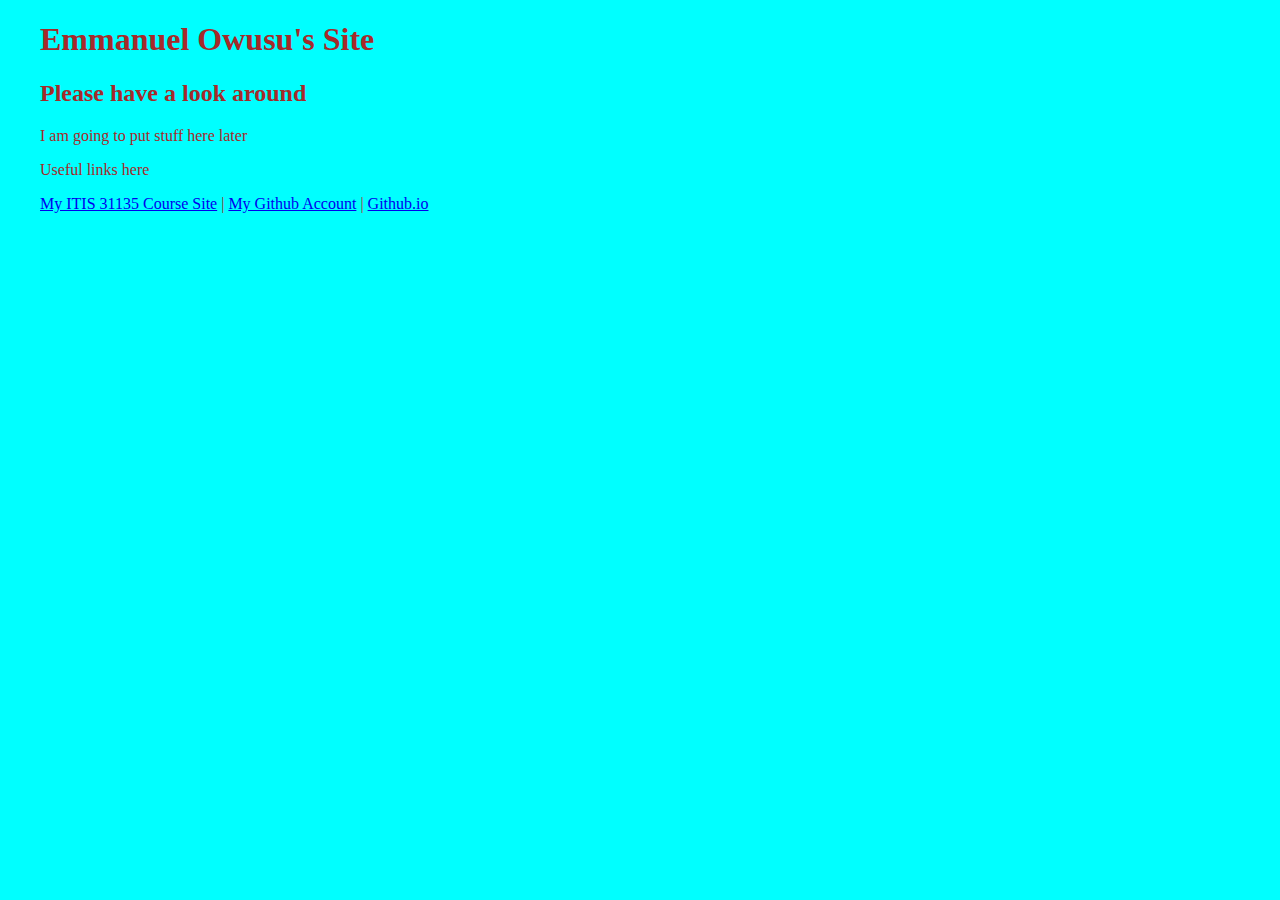
<file: index.html>
<!DOCTYPE html>
<html>
	<head>
		<title>Emmanuel Owusu's website</title>
		<style> 
				body{
						background-color: aqua;
						color: brown;
						font-family: Tahoma;


				}

				header, main, footer{
						width: 95%;
						max-width: 1200px;
						margin: 0 auto;


				}
		</style>

		<script src="https://lint.page/kit/4d0fe3.js" crossorigin="anonymous"></script>
	</head>


	<body>
		<header>
				<h1>Emmanuel Owusu's Site</h1>
		</header>

		<main>
			<h2>Please have a look around</h2>
			<p>I am going to put stuff here later</p>
		</main>

		<footer>
			<p>Useful links here</p>
			<nav>
				<a href="itis3135/">My ITIS 31135 Course Site</a> |
				<a href="https://github.com/EmmanuelO12" target="_new"> My Github Account</a> |
				<a href="https://github.com/EmmanuelO12/EmmanuelO12.github.io/tree/main/itis3135" target="_new"> Github.io</a>
			</nav>

		</footer>

	</body>
</html>
</file>
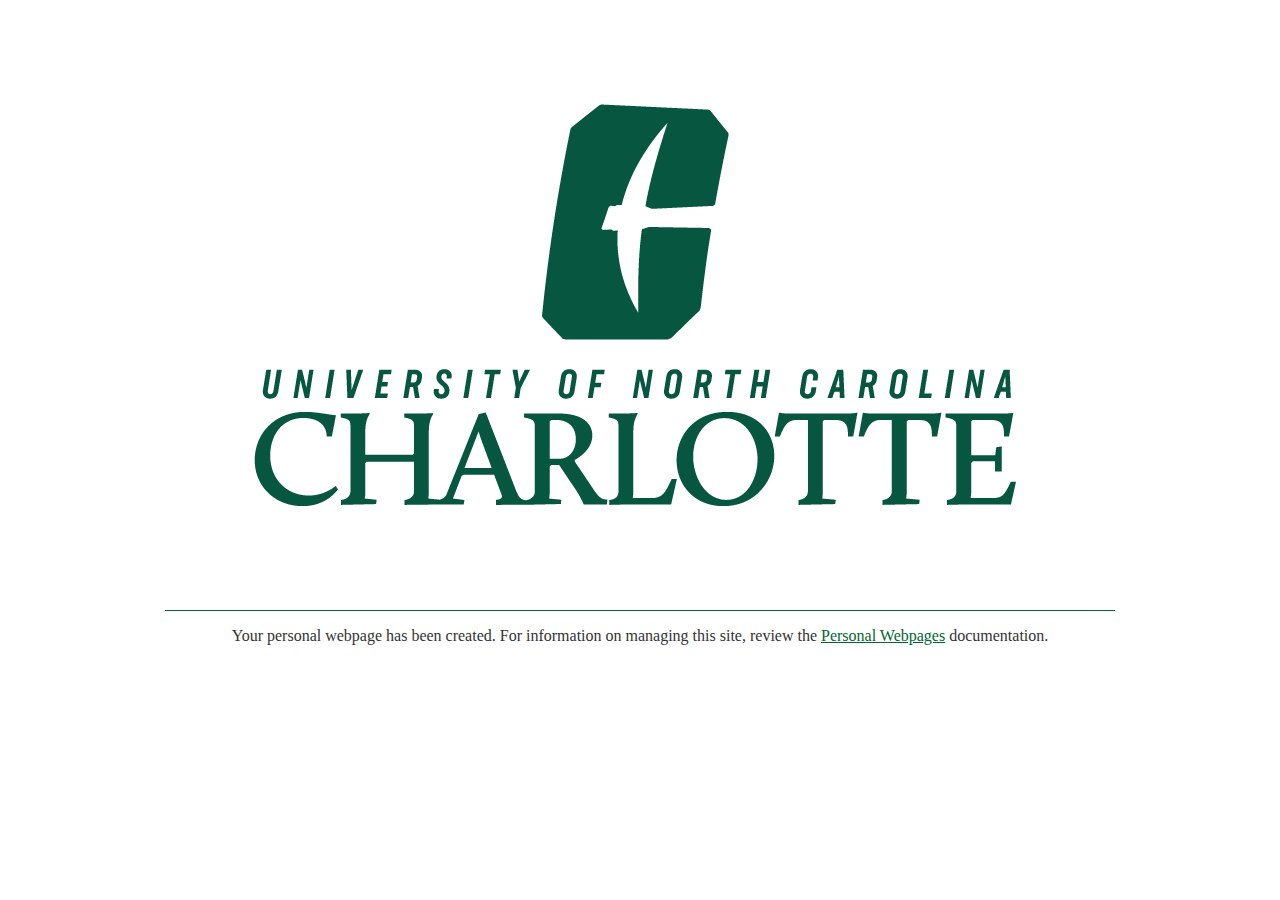
<file: itis3135/z_archives/index.html>
<!DOCTYPE html>
<html>
	<head>
		<title>Personal Webpage | UNC Charlotte</title>
		<style type="text/css">
			body {
				background-color: #FFFFFF;
				color: #333333;
				margin: 0;
				padding: 0;
			}
			#page-wrapper {
				height: 100%;
				width: 100%;
				max-width: 950px;
				margin: auto;
			}
			#logo-wrapper {
				padding-top: 20px;
				padding-bottom: 10px;
				text-align: center;
				border-bottom: 1px solid #006633;
			}
			#content-wrapper {
				width: 100%;
				max-width: 950px;
				margin: auto;
				text-align: center;
			}			
			a {
				color: #006633;
			}
		</style>
		<link rel="icon" type="image/png" href="data:image/png;base64,
		[base64]/VwD/P1cA/z9XAP8/VwD/P1cA/z9XAP8/VwD/P1cA9z9XAEkAAAAAAAAAAAAAAAAAAAAAAAAAAAAAAAA/VwDgP1cA/z9XAP8/VwD/P1cA/z5XAO0/VwDgP1cA/z9XAP8/VwD4OFAAIAAAAAAAAAAAAAAAAAAAAAAAAAAAPlcAxD9XAP8/VwD/P1cA/z9XAP8+VwCHP1cA0D9XAP8/VwD/P1cA/z5XAEYAAAAAAAAAAAAAAAAAAAAAAAAAAD9YAKY/VwD/P1cA/z9XAP8/VwD/QFUAMD5XAM0/VwD/P1cA/z9XAP8+VwBmAAAAAAAAAAAAAAAAAAAAAAAAAAA/VgCFP1cA/z9XAP8/VwD/PlYA9VVVAAM/VwDCP1cA/z9XAP8/VwD/QFYAiAAAAAAAAAAAAAAAAAAAAAAAAAAAPlUAYz9XAP8/VwD/P1cA/z9XAN8AAAAAPlcAsD9XAP8/VwD/P1cA/z5XAK0AAAAAAAAAAAAAAAAAAAAAAAAAAD5WAD4/VwD/P1cA/z9XAPM/WABdAAAAAD5VAFc/VgCaP1cAlj5WAJE9VwBwAAAAAAAAAAAAAAAAAAAAAAAAAABDWQAXP1cA/j9XAP8/VwD/QFMANAAAAAA7TgANPVUANj1VACo7VQAePFoAEQAAAAAAAAAAAAAAAAAAAAAAAAAAAAAAAT9WAOw/VwD/P1cA/z5XAP0+VwBGQFgAQD9XAP8/VwD/P1cA/z9XAP87VQAnAAAAAAAAAAAAAAAAAAAAAAAAAAA/VwDBP1cA/z9XAP8/VwD/P1cAojtOAA0/VwD6P1cA/z9XAP8/VwD/PlYAVgAAAAAAAAAAAAAAAAAAAAAAAAAAPlcAkz9XAP8/VwD/P1cA/z5XAPk8UgAiP1YAxj9XAP8/VwD/P1cA/z5XAIcAAAAAAAAAAAAAAAAAAAAAAAAAAD5YAGM/VwD/P1cA/z9XAP8/VwD/PlYAtD9XAH4/VwD/P1cA/z9XAP8/WAC6AAAAAAAAAAAAAAAAAAAAAAAAAAA9WQAuP1cA/z9XAP8/VwD/P1cA/z9XAP8/VwCfP1cA/z9XAP8/VwD/P1cA1AAAAAAAAAAAAAAAAAAAAAAAAAAAAAAAAD9WAGU/VgD4P1cA/z9XAP8/VwD/P1cA/D9XAP4/VwD/[base64]/j5WAP4+VgD+PlYA/j5WAP4+VgD+PlYA/j5WAP4+VgD+PlYA/j5WAP4/VwDXQFgAIAAAAAAAAAAAAAAAAAAAAAAAAAAAAAAAAAAAAAAAAAAAAAAAAAAAAAAAAAAAAAAAAAAAAAAAAAAAVVUAAz9XAKI/VwD/P1cA/z9XAP8/VwD/P1cA/z9XAP8/VwD/P1cA/z9XAP8/VwD/P1cA/z9XAP8/VwD/P1cA/z9XAP8/VgDePlUAIQAAAAAAAAAAAAAAAAAAAAAAAAAAAAAAAAAAAAAAAAAAAAAAAAAAAAAAAAAAAAAAAAAAAAA+VwCPP1cA/z9XAP8/VwD/P1cA/z9XAP8/VwD/P1cA/z9XAP8/VwD/P1cA/z9XAP8/VwD/P1cA/z9XAP8/VwD/P1cA/z9XAP8/VwDfPFcAJgAAAAAAAAAAAAAAAAAAAAAAAAAAAAAAAAAAAAAAAAAAAAAAAAAAAAAAAAAAAAAAAD9XAM4/VwD/P1cA/z9XAP8/VwD/P1cA/z9XAP8/VwD/P1cA/z9XAP8/VwD/P1cA/j5WAOE/VwD/P1cA/z9XAP8/VwD/P1cA/z9XAP8+VwDlOlIAHwAAAAAAAAAAAAAAAAAAAAAAAAAAAAAAAAAAAAAAAAAAAAAAAAAAAAAAAAAAPlgAtD9XAP8/VwD/P1cA/z9XAP8/VwD/P1cA/z9XAP8/VwD/P1cA/z9XAP8+VgC6P1YAoz9XAP8/VwD/P1cA/z9XAP8/VwD/P1cA/z9XAP89VQBgAAAAAAAAAAAAAAAAAAAAAAAAAAAAAAAAAAAAAAAAAAAAAAAAAAAAAAAAAAA+WACXP1cA/z9XAP8/VwD/P1cA/z9XAP8/VwD/P1cA/z9XAP8/VwD/P1cA/z1YAEM/VwCiP1cA/z9XAP8/VwD/P1cA/z9XAP8/VwD/P1cA/z9XAH4AAAAAAAAAAAAAAAAAAAAAAAAAAAAAAAAAAAAAAAAAAAAAAAAAAAAAAAAAAD9YAHo/VwD/P1cA/z9XAP8/VwD/P1cA/z9XAP8/VwD/P1cA/z9XAP8/VgDYVVUAAz9XAKI/VwD/P1cA/z9XAP8/VwD/P1cA/z9XAP8/VwD/P1cAmwAAAAAAAAAAAAAAAAAAAAAAAAAAAAAAAAAAAAAAAAAAAAAAAAAAAAAAAAAAP1gAXT9XAP8/VwD/P1cA/z9XAP8/VwD/P1cA/z9XAP8/VwD/P1cA/z5XAIQAAAAAP1cAnz9XAP8/VwD/P1cA/z9XAP8/VwD/P1cA/z9XAP8+VwC8AAAAAAAAAAAAAAAAAAAAAAAAAAAAAAAAAAAAAAAAAAAAAAAAAAAAAAAAAAA/WAA9P1cA/z9XAP8/VwD/P1cA/z9XAP8/VwD/P1cA/z9XAP8/VwD/PlYAPgAAAAA+VwCYP1cA/z9XAP8/VwD/P1cA/z9XAP8/VwD/P1cA/z5XAN0AAAAAAAAAAAAAAAAAAAAAAAAAAAAAAAAAAAAAAAAAAAAAAAAAAAAAAAAAAD5YAB0+VgD+P1cA/z9XAP8/VwD/P1cA/z9XAP8/VwD/P1cA/z9WAPg3SQAOAAAAAD9XAI0/VwD/P1cA/z9XAP8/VwD/P1cA/z9XAP8/VwD/P1cA9jlVAAkAAAAAAAAAAAAAAAAAAAAAAAAAAAAAAAAAAAAAAAAAAAAAAAAAAAAASUkABz9XAPM/VwD/P1cA/z9XAP8/VwD/P1cA/z9XAP8/VwD/P1cA3wAAAAAAAAAAPlYAfz9XAP8/VwD/P1cA/z9XAP8/VwD/P1cA/z9XAP8/VwD+QFUAJAAAAAAAAAAAAAAAAAAAAAAAAAAAAAAAAAAAAAAAAAAAAAAAAAAAAAAAAAAAP1cA1z9XAP8/VwD/P1cA/z9XAP8/VwD/P1cA/z9XAP8/VwDFAAAAAAAAAAA/VwBtP1cA/z9XAP8/VwD/P1cA/z9XAP8/VwD/P1cA/z9XAP89VgBHAAAAAAAAAAAAAAAAAAAAAAAAAAAAAAAAAAAAAAAAAAAAAAAAAAAAAAAAAAA+VgC0P1cA/z9XAP8/VwD/P1cA/z9XAP8/VwD/P1cA/z5WALoAAAAAAAAAAD5VAFc/VwD/P1cA/z9XAP8/VwD/P1cA/z9XAP8/VwD/P1cA/z9WAG4AAAAAAAAAAAAAAAAAAAAAAAAAAAAAAAAAAAAAAAAAAAAAAAAAAAAAAAAAAD5XAI8/VwD/P1cA/z9XAP8/VwD/P1cA/z9XAPU+VgDhPlcAkwAAAAAAAAAAPFgANz5WAP4/VwD/P1cA/z9XAP8/VgD+PlYA/j5WAP4+VgD+PlYAlAAAAAAAAAAAAAAAAAAAAAAAAAAAAAAAAAAAAAAAAAAAAAAAAAAAAAAAAAAAP1cAaT9XAP8/VwD/P1cA/z9XAP8/VwD/P1YA2wCAAAIAAAAAAAAAAAAAAAAAAAABPFcAJj5UADo9VwAyPVcAMj5XAClAUwAoPFIAIjtVAB4zVQAPAAAAAAAAAAAAAAAAAAAAAAAAAAAAAAAAAAAAAAAAAAAAAAAAAAAAAAAAAAA+VQBCP1cA/z9XAP8/VwD/P1cA/z9XAP8/VwD+PFUAMwAAAAAAAAAAAAAAAAAAAAAAAAAAAAAAAAAAAAAAAAAAAAAAAAAAAAAAAAAAAAAAAAAAAAAAAAAAAAAAAAAAAAAAAAAAAAAAAAAAAAAAAAAAAAAAAAAAAAAAAAAAAAAAAEJVABs/VwD9P1cA/z9XAP8/VwD/P1cA/z9XAP8/VgCOQFAAEACAAAIAAAAAAAAAADtTADQ+VgBzPlcAZz5YAFo+VQBOPlUAQj1VADY+VwApQFIAHAAAAAIAAAAAAAAAAAAAAAAAAAAAAAAAAAAAAAAAAAAAAAAAAAAAAAAAAAAAVVUAAz9WAOw/VwD/P1cA/z9XAP8/VwD/P1cA/z9XAP8/VgD4PlgAYwAAAAAAAAAAP1YAmj9XAP8/VwD/P1cA/z9XAP8/VwD/P1cA/z9XAP8/VwD/PFMANwAAAAAAAAAAAAAAAAAAAAAAAAAAAAAAAAAAAAAAAAAAAAAAAAAAAAAAAAAAPlcAxT9XAP8/VwD/P1cA/z9XAP8/VwD/P1cA/z9XAP8+VgC0AAAAAAAAAAA+VwBnP1cA/z9XAP8/VwD/P1cA/z9XAP8/VwD/P1cA/z9XAP9AVwBkAAAAAAAAAAAAAAAAAAAAAAAAAAAAAAAAAAAAAAAAAAAAAAAAAAAAAAAAAAA/VwCZP1cA/z9XAP8/VwD/P1cA/z9XAP8/VwD/P1cA/z9XAPdAVQAYAAAAAD1ZAC4/VwD/P1cA/z9XAP8/VwD/P1cA/z9XAP8/VwD/P1cA/z5XAJMAAAAAAAAAAAAAAAAAAAAAAAAAAAAAAAAAAAAAAAAAAAAAAAAAAAAAAAAAAEBXAGw/VwD/P1cA/z9XAP8/VwD/P1cA/z9XAP8/VwD/P1cA/z9YAHoAAAAAKlUABj9XAOs/VwD/P1cA/z9XAP8/VwD/P1cA/z9XAP8/VwD/PlcAxAAAAAAAAAAAAAAAAAAAAAAAAAAAAAAAAAAAAAAAAAAAAAAAAAAAAAAAAAAAQVUAPz9XAP8/VwD/P1cA/z9XAP8/VwD/P1cA/z9XAP8/VwD/P1YA5kBVAAwAAAAAP1cArz9XAP8/VwD/P1cA/z9XAP8/VwD/P1cA/z9XAP8/VgDvKlUABgAAAAAAAAAAAAAAAAAAAAAAAAAAAAAAAAAAAAAAAAAAAAAAAAAAAABAWQAUP1cA+j9XAP8/VwD/P1cA/z9XAP8/VwD/P1cA/z9XAP8/VwD/P1YAfQAAAAA/VwBqP1cA/z9XAP8/VwD/P1cA/z9XAP8/VwD/P1cA/z9XAP9AUwAoAAAAAAAAAAAAAAAAAAAAAAAAAAAAAAAAAAAAAAAAAAAAAAAAAAAAAAAAAAA/VwDeP1cA/z9XAP8/VwD/P1cA/z9XAP8/VwD/P1cA/z9XAP8/VwDzPFoAIkJXACM+VwD9P1cA/z9XAP8/VwD/P1cA/z9XAP8/VwD/P1cA/z1WAFwAAAAAAAAAAAAAAAAAAAAAAAAAAAAAAAAAAAAAAAAAAAAAAAAAAAAAAAAAAD5XAK0/VwD/P1cA/z9XAP8/VwD/P1cA/z9XAP8/VwD/P1cA/z9XAP8+VwC8QEAABD9XANQ/VwD/P1cA/z9XAP8/VwD/P1cA/z9XAP8/VwD/PlcAkAAAAAAAAAAAAAAAAAAAAAAAAAAAAAAAAAAAAAAAAAAAAAAAAAAAAAAAAAAAP1YAej9XAP8/VwD/P1cA/z9XAP8/VwD/P1cA/z9XAP8/VwD/P1cA/z9XAP8/VgB6P1YAhj9XAP8/VwD/P1cA/z9XAP8/VwD/P1cA/z9XAP8+VwDFAAAAAAAAAAAAAAAAAAAAAAAAAAAAAAAAAAAAAAAAAAAAAAAAAAAAAAAAAABAWABAP1cA/j9XAP8/VwD/P1cA/z9XAP8/VwD/P1cA/z9XAP8/VwD/P1cA/z9XAPo/VwCBP1cA/j9XAP8/VwD/P1cA/z9XAP8/VwD/P1cA/z9XAI0AAAAAAAAAAAAAAAAAAAAAAAAAAAAAAAAAAAAAAAAAAAAAAAAAAAAAAAAAAAAAAABAVwBkP1cA9j9XAP8/VwD/P1cA/z9XAP8/VwD/P1cA/z9XAP8/VwD/P1cA/z9XAPM/VwD8P1cA/z9XAP8/VwD/P1cA/z9XAP8+VwC8KlUABgAAAAAAAAAAAAAAAAAAAAAAAAAAAAAAAAAAAAAAAAAAAAAAAAAAAAAAAAAAAAAAAAAAAAA/VQA5P1cA4j9XAP8/VwD/P1cA/z9XAP8/VwD/P1cA/z9XAP8/VwD/P1cA/z9XAP8/VwD/P1cA/z9XAP8/VwD/P1cA3zpRABYAAAAAAAAAAAAAAAAAAAAAAAAAAAAAAAAAAAAAAAAAAAAAAAAAAAAAAAAAAAAAAAAAAAAAAAAAAAAAAABAVQAYPlcArD5XAMQ+VgC4P1YAqz9XAJ8+VwCTPlcAhz9YAHo/[base64]/[base64]/VwD7P1cA/z9XAP8/VwD/P1cA/z9XAP8/VwD/P1cA/z9XAP8/VwD/P1cA/z9XAP8/VwD/P1cA/z9XAP8/VwD/P1cA/z9XAP8/VwD/P1cA/z5XAPk/VwClQFkAFAAAAAAAAAAAAAAAAAAAAAAAAAAAAAAAAAAAAAAAAAAAAAAAAAAAAAAAAAAAAAAAAAAAAAAAAAAAAAAAAAAAAAAAAAAAAAAAAAAAAAAAAAAAAAAAAAAAAABDWQAXQFcAsD9XAP8/VwD/P1cA/z9XAP8/VwD/P1cA/z9XAP8/VwD/P1cA/z9XAP8/VwD/P1cA/z9XAP8/VwD/P1cA/z9XAP8/VwD/P1cA/z9XAP8/VwD/P1cA/z9XAP8/VwD+P1YApkBZABQAAAAAAAAAAAAAAAAAAAAAAAAAAAAAAAAAAAAAAAAAAAAAAAAAAAAAAAAAAAAAAAAAAAAAAAAAAAAAAAAAAAAAAAAAAAAAAAAAAAAAAAAAAEBZABQ/VwCbPlcA+T9XAP8/VwD/P1cA/z9XAP8/VwD/P1cA/z9XAP8/VwD/P1cA/z9XAP8/VwD/P1cA/z9XAP8/VwD/P1cA/z9XAP8/VwD/P1cA/z9XAP8/VwD/P1cA/z9XAP8/VwD/P1cA/j9YAKlCVwAjAAAAAAAAAAAAAAAAAAAAAAAAAAAAAAAAAAAAAAAAAAAAAAAAAAAAAAAAAAAAAAAAAAAAAAAAAAAAAAAAAAAAAAAAAAAAAAAAAAAAAD9XAIk/VwD3P1cA/z9XAP8/VwD/P1cA/z9XAP8/VwD/P1cA/z9XAP8/VwD/P1cA/z9XAP8/VwD/P1cA/z9XAP8/VwD/P1cA/z9XAP8/VwD/P1cA/z9XAP8/VwD/P1cA/z9XAP8/VwD/P1cA/z9XAPs+VgCxQFUAGAAAAAAAAAAAAAAAAAAAAAAAAAAAAAAAAAAAAAAAAAAAAAAAAAAAAAAAAAAAAAAAAAAAAAAAAAAAAAAAAAAAAAAAAAAAAAAAAD9XALU/VwD/P1cA/z9XAP8/VwD/P1cA/z9XAP8/VwD/P1cA/z9XAP8/VwD/P1cA/z9XAP8/VwD/P1cA/z9XAP8/VwD/P1cA/j9XAOo/VwD+P1cA/z9XAP8/VwD/P1cA/z9XAP8/VwD/P1cA/z9XAP8/VwD+P1cAuTpdABYAAAAAAAAAAAAAAAAAAAAAAAAAAAAAAAAAAAAAAAAAAAAAAAAAAAAAAAAAAAAAAAAAAAAAAAAAAAAAAAAAAAAAAAAAAD9XAJk/VwD/P1cA/z9XAP8/VwD/P1cA/z9XAP8/VwD/P1cA/z9XAP8/VwD/P1cA/z9XAP8/VwD/P1cA/z9XAP8/VwD/P1cA3j9WAIY+VgD+P1cA/z9XAP8/VwD/P1cA/z9XAP8/VwD/P1cA/z9XAP8/VwD/P1cA/z9WAHkAAAAAAAAAAAAAAAAAAAAAAAAAAAAAAAAAAAAAAAAAAAAAAAAAAAAAAAAAAAAAAAAAAAAAAAAAAAAAAAAAAAAAAAAAAEBXAHs/VwD/P1cA/z9XAP8/VwD/P1cA/z9XAP8/VwD/P1cA/z9XAP8/VwD/P1cA/z9XAP8/VwD/P1cA/z9XAP8+VwD9PVcAbEBXAGc+VgD+P1cA/z9XAP8/VwD/P1cA/z9XAP8/VwD/P1cA/z9XAP8/VwD/P1cA/z9WAKYAAAABAAAAAAAAAAAAAAAAAAAAAAAAAAAAAAAAAAAAAAAAAAAAAAAAAAAAAAAAAAAAAAAAAAAAAAAAAAAAAAAAAAAAAEBWAFw+VgD+P1cA/z9XAP8/VwD/P1cA/z9XAP8/VwD/P1cA/z9XAP8/VwD/P1cA/z9XAP8/VwD/P1cA/z9XAP8/VwDUQlIAHz5VAGY+VgD+P1cA/z9XAP8/VwD/P1cA/z9XAP8/VwD/P1cA/z9XAP8/VwD/P1cA/z5XAMRAQAAEAAAAAAAAAAAAAAAAAAAAAAAAAAAAAAAAAAAAAAAAAAAAAAAAAAAAAAAAAAAAAAAAAAAAAAAAAAAAAAAAAAAAADxYAEA/VwD7P1cA/z9XAP8/VwD/P1cA/z9XAP8/VwD/P1cA/z9XAP8/VwD/P1cA/z9XAP8/VwD/P1cA/z9XAPxAVwCMQGAACD5VAGY+VgD+P1cA/z9XAP8/VwD/P1cA/z9XAP8/VwD/P1cA/z9XAP8/VwD/P1cA/z9XANM8WgARAAAAAAAAAAAAAAAAAAAAAAAAAAAAAAAAAAAAAAAAAAAAAAAAAAAAAAAAAAAAAAAAAAAAAAAAAAAAAAAAAAAAAD1ZAC4/VwDwP1cA/z9XAP8/VwD/P1cA/z9XAP8/VwD/P1cA/z9XAP8/VwD/P1cA/z9XAP8/VwD/P1cA/z9XAO1AVwBMAAAAAD5VAGY+VgD+P1cA/z9XAP8/VwD/P1cA/z9XAP8/VwD/P1cA/z9XAP8/VwD/P1cA/z9XAN48WgAiAAAAAAAAAAAAAAAAAAAAAAAAAAAAAAAAAAAAAAAAAAAAAAAAAAAAAAAAAAAAAAAAAAAAAAAAAAAAAAAAAAAAAEJXACM/VwDgP1cA/z9XAP8/VwD/P1cA/z9XAP8/VwD/P1cA/z9XAP8/VwD/P1cA/z9XAP8/VwD/P1cA/z5WANU6UQAWAAAAAD9WAGU+VgD+P1cA/z9XAP8/VwD/P1cA/z9XAP8/VwD/P1cA/z9XAP8/VwD/P1cA/z9XAOdBWAA3AAAAAAAAAAAAAAAAAAAAAAAAAAAAAAAAAAAAAAAAAAAAAAAAAAAAAAAAAAAAAAAAAAAAAAAAAAAAAAAAAAAAADtYABo+VwDNP1cA/z9XAP8/VwD/P1cA/z9XAP8/VwD/P1cA/z9XAP8/VwD/P1cA/z9XAP8/VwD/P1cA/z5XAJwAgAACAAAAAD5YAFo+VwD9P1cA/z9XAP8/VwD/P1cA/z9XAP8/VwD/P1cA/z9XAP8/VwD/P1cA/z9XAO4/VgBNAAAAAAAAAAAAAAAAAAAAAAAAAAAAAAAAAAAAAAAAAAAAAAAAAAAAAAAAAAAAAAAAAAAAAAAAAAAAAAAAAAAAAENRABM/WAC3P1cA/z9XAP8/VwD/P1cA/z9XAP8/VwD/P1cA/z9XAP8/VwD/P1cA/z9XAP8/VwD/P1cA/z5ZAFYAAAAAAAAAAD5WAFY+VwD9P1cA/z9XAP8/VwD/P1cA/z9XAP8/VwD/P1cA/z9XAP8/VwD/P1cA/z9XAPU+WABjAAAAAAAAAAAAAAAAAAAAAAAAAAAAAAAAAAAAAAAAAAAAAAAAAAAAAAAAAAAAAAAAAAAAAAAAAAAAAAAAAAAAAEBVAAw9VwCiP1cA/z9XAP8/VwD/P1cA/z9XAP8/VwD/P1cA/z9XAP8/VwD/P1cA/z9XAP8/VwD/PlcA+TtVAB4AAAAAAAAAAEFWAEc+VwD9P1cA/z9XAP8/VwD/P1cA/z9XAP8/VwD/P1cA/z9XAP8/VwD/P1cA/z9XAPs/VgB6AAAAAgAAAAAAAAAAAAAAAAAAAAAAAAAAAAAAAAAAAAAAAAAAAAAAAAAAAAAAAAAAAAAAAAAAAAAAAAAAAAAAADNmAAU+VwCMP1cA/j9XAP8/VwD/P1cA/z9XAP8/VwD/P1cA/z9XAP8/VwD/P1cA/z9XAP8/VwD/PlYA4VVVAAYAAAAAAAAAADtVADw/VwD8P1cA/z9XAP8/VwD/P1cA/z9XAP8/VwD/P1cA/z9XAP8/VwD/P1cA/z9XAP4/VgCRSUkABwAAAAAAAAAAAAAAAAAAAAAAAAAAAAAAAAAAAAAAAAAAAAAAAAAAAAAAAAAAAAAAAAAAAAAAAAAAAAAAAACAAAI/VwB1P1cA+j9XAP8/VwD/P1cA/z9XAP8/VwD/P1cA/z9XAP8/VwD/P1cA/z9XAP8/VwD/PlcAwQAAAAAAAAAAAAAAAD1XADI/VwD2P1cA/z9XAP8/VwD/P1cA/z9XAP8/VwD/P1cA/z9XAP8/VwD/P1cA/z9XAP8/VgCpN1sADgAAAAAAAAAAAAAAAAAAAAAAAAAAAAAAAAAAAAAAAAAAAAAAAAAAAAAAAAAAAAAAAAAAAAAAAAAAAAAAAAAAAAA/WABdP1cA8z9XAP8/VwD/P1cA/z9XAP8/VwD/P1cA/z9XAP8/VwD/P1cA/z9XAP8/VwD/QFYApAAAAAAAAAAAAAAAADtZACs+VwDtP1cA/z9XAP8/VwD/P1cA/z9XAP8/VwD/P1cA/z9XAP8/VwD/P1cA/z9XAP8+VwDBOlEAFgAAAAAAAAAAAAAAAAAAAAAAAAAAAAAAAAAAAAAAAAAAAAAAAAAAAAAAAAAAAAAAAAAAAAAAAAAAAAAAAAAAAAA+VwBGP1YA7D9XAP8/VwD/P1cA/z9XAP8/VwD/P1cA/z9XAP8/VwD/P1cA/z9XAP8/VwD/PlYAlAAAAAAAAAAAAAAAAEJXACM/VwDhP1cA/z9XAP8/VwD/P1cA/z9XAP8/VwD/P1cA/z9XAP8/VwD/P1cA/z9XAP8/VwDaO1UAHgAAAAAAAAAAAAAAAAAAAAAAAAAAAAAAAAAAAAAAAAAAAAAAAAAAAAAAAAAAAAAAAAAAAAAAAAAAAAAAAAAAAAA8VwAvP1cA5D9XAP8/VwD/P1cA/z9XAP8/VwD/P1cA/z9XAP8/VwD/P1cA/z9XAP8/VwD/PVcAiQAAAAAAAAAAAAAAAEBSABw/VgDSP1cA/z9XAP8/VwD/P1cA/z9XAP8/VwD/P1cA/z9XAP8/VwD/P1cA/z9XAP8/VwDwPlUALQAAAAAAAAAAAAAAAAAAAAAAAAAAAAAAAAAAAAAAAAAAAAAAAAAAAAAAAAAAAAAAAAAAAAAAAAAAAAAAAAAAAAA3WQAXP1cA2j9XAP8/VwD/P1cA/z9XAP8/VwD/P1cA/z9XAP8/VwD/P1cA+j5WAPU/VwDwP1cAigAAAAAAAAAAAAAAAD1VABU/WAC9P1cA/z9XAP8/VwD/P1cA/z9XAP8/VwD/P1cA/z9XAP8/VwD/P1cA/z9XAP8/VwD7PVUASwAAAAAAAAAAAAAAAAAAAAAAAAAAAAAAAAAAAAAAAAAAAAAAAAAAAAAAAAAAAAAAAAAAAAAAAAAAAAAAAAAAAABAYAAIP1gAwz9XAP8/VwD/P1cA/z9XAP8/VwD/P1cA/z9XAP8/VwD/P1cAwT9XAGE9WABUQFkAKAAAAAAAAAAAAAAAAEBAAAg9VQBgPlYAsT9XALs+VgC0PlYAsT5WALE+VwCtP1cApz9WAKc+VwClP1cAnz5WAJ0/VwCbQVUAMwAAAAAAAAAAAAAAAAAAAAAAAAAAAAAAAAAAAAAAAAAAAAAAAAAAAAAAAAAAAAAAAAAAAAAAAAAAAAAAAAAAAAAAAAABPlcApD9XAP8/VwD/P1cA/z9XAP8/VwD/P1cA/z9XAP8/VwD/[base64]/VwD/P1cA/z9XAP8/VwD/P1cA/z9XAP8/VwD/PlcA/[base64]/VwD/P1cA/z9XAP8/VwD/P1cA/z9XAP8/VwD/P1cA/[base64]/VwD/P1cA/z9XAP8/VwD/P1cA/z9XAP8/VwD/P1cA/z9XANk9VgA7QFAAECpVAAYAAAAAAAAAAAAAAABAUAAQP1YAeT9WALs/VgCxP1cAqj5XAJk9VwCNPlYAfz5WAHM9VwBkPlYAVj1WAEdBUgA7O1kAKzMzAAUAAAAAAAAAAAAAAAAAAAAAAAAAAAAAAAAAAAAAAAAAAAAAAAAAAAAAAAAAAAAAAAAAAAAAAAAAAAAAAAAAAAAAM00ACj9WAOc/VwD/P1cA/z9XAP8/VwD/P1cA/z9XAP8/VwD/P1cA/z9XAP8/VwD+PlcA7T9XAI0AAAABAAAAAAAAAABDWgAiP1cA3z9XAP8/VwD/P1cA/z9XAP8/VwD/P1cA/z9XAP8/VwD/P1cA/z9XAP8/VwD/P1cA/j5VAE4AAAAAAAAAAAAAAAAAAAAAAAAAAAAAAAAAAAAAAAAAAAAAAAAAAAAAAAAAAAAAAAAAAAAAAAAAAAAAAAAAAAAAAAAAAD9YAMM/VwD/P1cA/z9XAP8/VwD/P1cA/z9XAP8/VwD/P1cA/z9XAP8/VwD/P1cA/z9XAM5DXgATAAAAAAAAAABGXQALQFcAyD9XAP8/VwD/P1cA/z9XAP8/VwD/P1cA/z9XAP8/VwD/P1cA/z9XAP8/VwD/P1cA/z9XAIEAAAAAAAAAAAAAAAAAAAAAAAAAAAAAAAAAAAAAAAAAAAAAAAAAAAAAAAAAAAAAAAAAAAAAAAAAAAAAAAAAAAAAAAAAAD9WAJI/VwD/P1cA/z9XAP8/VwD/P1cA/z9XAP8/VwD/P1cA/z9XAP8/VwD/P1cA/z9XAOo+WQBCAAAAAAAAAAAAAAABP1cAmz9XAP8/VwD/P1cA/z9XAP8/VwD/P1cA/z9XAP8/VwD/P1cA/z9XAP8/VwD/P1cA/z9WAK9VVQADAAAAAAAAAAAAAAAAAAAAAAAAAAAAAAAAAAAAAAAAAAAAAAAAAAAAAAAAAAAAAAAAAAAAAAAAAAAAAAAAAAAAAD5YAGM/VwD+P1cA/z9XAP8/VwD/P1cA/z9XAP8/VwD/P1cA/z9XAP8/VwD/P1cA/z9XAPo+VgB/QEAABAAAAAAAAAAAP1UAXT9XAP8/VwD/P1cA/z9XAP8/VwD/P1cA/z9XAP8/VwD/P1cA/z9XAP8/VwD/P1cA/z9WANNAYAAQAAAAAAAAAAAAAAAAAAAAAAAAAAAAAAAAAAAAAAAAAAAAAAAAAAAAAAAAAAAAAAAAAAAAAAAAAAAAAAAAAAAAADtVADw/VwD2P1cA/z9XAP8/VwD/P1cA/z9XAP8/VwD/P1cA/z9XAP8/VwD/P1cA/z9XAP8/VwDCQ1kAFwAAAAAAAAAAQlcAIz9XAPc/VwD/P1cA/z9XAP8/VwD/P1cA/z9XAP8/VwD/P1cA/z9XAP8/VwD/P1cA/z9WAONAVwAsAAAAAAAAAAAAAAAAAAAAAAAAAAAAAAAAAAAAAAAAAAAAAAAAAAAAAAAAAAAAAAAAAAAAAAAAAAAAAAAAAAAAAEJXACM/WADjP1cA/z9XAP8/VwD/P1cA/z9XAP8/VwD/P1cA/z9XAP8/VwD/P1cA/z9XAP8/VwD2P1YATQAAAAAAAAAAQEAABD9XANI/VwD/P1cA/z9XAP8/VwD/P1cA/z9XAP8/VwD/P1cA/z9XAP8/VwD/P1cA/z9XAO4/VgBNAAAAAAAAAAAAAAAAAAAAAAAAAAAAAAAAAAAAAAAAAAAAAAAAAAAAAAAAAAAAAAAAAAAAAAAAAAAAAAAAAAAAAEBVABg/WADGP1cA/z9XAP8/VwD/P1cA/z9XAP8/VwD/P1cA/z9XAP8/VwD/P1cA/z9XAP8/VwD/P1cAv0BAAAgAAAAAAAAAAD9XAI0/VwD/P1cA/z9XAP8/VwD/P1cA/z9XAP8/VwD/P1cA/z9XAP8/VwD/P1cA/z9XAPc9VwBtAAAAAQAAAAAAAAAAAAAAAAAAAAAAAAAAAAAAAAAAAAAAAAAAAAAAAAAAAAAAAAAAAAAAAAAAAAAAAAAAAAAAADdbAA4/VwCnP1cA/z9XAP8/VwD/P1cA/z9XAP8/VwD/P1cA/z9XAP8/VwD/P1cA/z9XAP8/VwD/P1cA+z5XAF4AAAAAAAAAAD5WAEo+VwD5P1cA/z9XAP8/VwD/P1cA/z9XAP8/VwD/P1cA/z9XAP8/VwD/P1cA/z9WAP4+VgCPKlUABgAAAAAAAAAAAAAAAAAAAAAAAAAAAAAAAAAAAAAAAAAAAAAAAAAAAAAAAAAAAAAAAAAAAAAAAAAAAAAAADNmAAU+VgCIPlcA/T9XAP8/VwD/P1cA/z9XAP8/VwD/P1cA/z9XAP8/VwD/P1cA/z9XAP8/VwD/P1cA/z9XANA7VQAeAAAAAD5VACE/VwDcP1cA/z9XAP8/VwD/P1cA/z9XAP8/VwD/P1cA/z9XAP8/VwD/P1cA/z9XAP8+VwCwQFAAEAAAAAAAAAAAAAAAAAAAAAAAAAAAAAAAAAAAAAAAAAAAAAAAAAAAAAAAAAAAAAAAAAAAAAAAAAAAAAAAAAAAAAA+VwBnP1cA9z9XAP8/VwD/P1cA/z9XAP8/VwD/P1cA/z9XAP8/VwD/P1cA/z9XAP8/VwD/P1cA/z9XAPg+VgB8M2YABUBQABA/VwCtP1cA/z9XAP8/VwD/P1cA/z9XAP8/VwD/P1cA/z9XAP8/VwD/P1cA/z9XAP8/VwDTPlgAHQAAAAAAAAAAAAAAAAAAAAAAAAAAAAAAAAAAAAAAAAAAAAAAAAAAAAAAAAAAAAAAAAAAAAAAAAAAAAAAAAAAAAA9VgBHP1gA7D9XAP8/VwD/P1cA/z9XAP8/VwD/P1cA/z9XAP8/VwD/P1cA/z9XAP8/VwD/P1cA/z9XAP8/VwDbQFgANFVVAAM+VwB7P1cA+j9XAP8/VwD/P1cA/z9XAP8/VwD/P1cA/z9XAP8/VwD/P1cA/z9XAP8/VwDvQVcALwAAAAAAAAAAAAAAAAAAAAAAAAAAAAAAAAAAAAAAAAAAAAAAAAAAAAAAAAAAAAAAAAAAAAAAAAAAAAAAAAAAAAA+UwAlP1cA3z9XAP8/VwD/P1cA/z9XAP8/VwD/P1cA/z9XAP8/VwD/P1cA/z9XAP8/VwD/P1cA/z9XAP8/VwD+P1cAvzNNAApAWQBIP1gA7D9XAP8/VwD/P1cA/z9XAP8/VwD/P1cA/z9XAP8/VwD/P1cA/z9XAP8+VwD9PVcAWAAAAAAAAAAAAAAAAAAAAAAAAAAAAAAAAAAAAAAAAAAAAAAAAAAAAAAAAAAAAAAAAAAAAAAAAAAAAAAAAAAAAABGXQALP1cAyz9XAP8/VwD/P1cA/z9XAP8/VwD/P1cA/z9XAP8/VwD/P1cA/z9XAP8/VwD/P1cA/z9XAP8/VwD/P1cA/z1XAIpAWAAgPlYA1T9XAP8/VwD/P1cA/z9XAP8/VwD/P1cA/z9XAP8/VwD/P1cA/z9XAP8/VwD/P1YAkQAAAAAAAAAAAAAAAAAAAAAAAAAAAAAAAAAAAAAAAAAAAAAAAAAAAAAAAAAAAAAAAAAAAAAAAAAAAAAAAAAAAAAAAAABP1cAnz9XAP8/VwD/P1cA/z9XAP8/VwD/P1cA/z9XAP8/VwD/P1cA/z9XAP8/VwD/P1cA/z9XAP8/VwD/P1cA/z9XAO49WABgP1cAnz9XAP8/VwD/P1cA/z9XAP8/VwD/P1cA/z9XAP8/VwD/P1cA/z9XAP8/VwD/P1cAogAAAAAAAAAAAAAAAAAAAAAAAAAAAAAAAAAAAAAAAAAAAAAAAAAAAAAAAAAAAAAAAAAAAAAAAAAAAAAAAAAAAAAAAAAAPlYAVj9XAPw/VwD/P1cA/z9XAP8/VwD/P1cA/z9XAP8/VwD/P1cA/z9XAP8/VwD/P1cA/z9XAP8/VwD/P1cA/z9XAP8+VwDdP1gAej5WAP4/VwD/P1cA/z9XAP8/VwD/P1cA/z9XAP8/VwD/P1cA/z9XAP8/VwDgQVMANwAAAAAAAAAAAAAAAAAAAAAAAAAAAAAAAAAAAAAAAAAAAAAAAAAAAAAAAAAAAAAAAAAAAAAAAAAAAAAAAAAAAAAAAAAAAP8AAT9XAGk/VgDnP1cA/j9XAP8/VwD/P1cA/z9XAP8/VwD/P1cA/z9XAP8/VwD/P1cA/z9XAP8/VwD/P1cA/z9XAP8/VwD/P1cA3z9WAPg/VwD/P1cA/z9XAP8/VwD/P1cA/z9XAP8/VwD/P1cA/z5XAPE+VwBmVVUAAwAAAAAAAAAAAAAAAAAAAAAAAAAAAAAAAAAAAAAAAAAAAAAAAAAAAAAAAAAAAAAAAAAAAAAAAAAAAAAAAAAAAAAAAAAAAAAAADNmAAU/VgBNPlcAzj9XAP8/VwD/P1cA/z9XAP8/VwD/P1cA/z9XAP8/VwD/P1cA/z9XAP8/VwD/P1cA/z9XAP8/VwD/P1cA/z9XAP8/VwD/P1cA/z9XAP8/VwD/P1cA/z9XAP8/VwD/P1cA/D5WAItAVQAMAAAAAAAAAAAAAAAAAAAAAAAAAAAAAAAAAAAAAAAAAAAAAAAAAAAAAAAAAAAAAAAAAAAAAAAAAAAAAAAAAAAAAAAAAAAAAAAAAAAAAAAAAACAgAACOlAAIz9WALI/VwD9P1cA/z9XAP8/VwD/P1cA/z9XAP8/VwD/P1cA/z9XAP8/VwD/P1cA/z9XAP8/VwD/P1cA/z9XAP8/VwD/P1cA/z9XAP8/VwD/P1cA/z9XAP8/VwD/P1cAqjtOAA0AAAAAAAAAAAAAAAAAAAAAAAAAAAAAAAAAAAAAAAAAAAAAAAAAAAAAAAAAAAAAAAAAAAAAAAAAAAAAAAAAAAAAAAAAAAAAAAAAAAAAAAAAAAAAAAAAAAAAAAAAADNVAA8+VgCPP1cA6D9WAOw+VgDpP1cA5z9YAOM+VwDhP1cA3j9XANw/VwDXPlcAzj9WAMM/[base64]

		" />
	</head>
	<body>
		<div id="page-wrapper">
			<div id="header-wrapper">
				<header>
					<div id="header-container">
						<div id="logo-wrapper">
							<a href="http://www.uncc.edu">
								<img src="data:image/png;base64,
								iVBORw0KGgoAAAANSUhEUgAAA2AAAAJACAYAAADrSQUmAAAACXBIWXMAABYlAAAWJQFJUiTwAAAgAElEQVR4nO3dzXUbx5434PZ77gI7eiKQJgLpRiAiAuvusJMcwZUjMB2B6Qgs7bi7VAQgIxgpghEjGHHHnd7TUsGGmt1Ad1d1oT+e5xydmStTINDoj/rVx79++PLlSwEAAMDw/[base64]/HGgA6qw26+dFUZwXRfFj+M83NT/24eFq+9kBBIB2fvjy5YtDBcBfVpv106Io3hZF8aLnUbkriuJT5e/KkPah5meFOgAWRQAD4C+rzboc8bouiuJsZEdFqANgFgQwAL5abdYXRVH8uqCjURfqPrUNeg9X27qgBwAHCWAAC7farH8MUw5/WvqxSOBjCGz7PtT8XW3Qe7ja1o3oATAjAhjAgoVCG2X4euY8GKX7DtMsb4zKAYyfAAawUKvN+nVRFJcjXO9Ff+W0ypdG0gDGSwADWKDVZl0Gr3/77mepHDV7/nC1rU5xBGAEBDCABQnrva4jSswzDeVatHOVHwHG5//5TgCWIaz3+iR8LcKzML0UgJERwAAWIKz3+h/rvRblVfjeARgRUxABZixMOSxHQl75nhfrn4pyAIyHAAYwU6vN+mlY76XE/LKVRTmeWg8GMA6mIALM0GqzPg/7RwlfnDXsGwbACQhgADOz2qzfFEWxtd6LPc9Wm/VbBwTg9ExBBJgJ671o4eeHq60gBnBCAhjADFjvRQeKcgCckAAGMHFhvde1KYe0pCgHwAlZAwYwYdZ70cPXohxhyioAmf3DAQeYHuu9svpYFEU5WvRiRp/pWTh/bNQMkJkpiAATY71XVuV0vZdhlHGOfnm42l4u46sEGAdTEAEmxP5eWZXhqzzeT2f8GX8P5xQAmQhgABNhvVd2b0K1wLkHlOswqgpABgIYwASsNutymtjvvqts9vfLejnzz3oWQpiiHAAZCGAAIxemiP3b95TNu134Wm3WLxcy4lhOabVBM0AGAhjA+KlUl8/tw9V2/3jPffRr30+rzfpiPG8HYJ4EMIDxe+47yuJjTeBaUgAr/[base64]/Hq621wdeecnFN3buHq62n8bxVgDmRQADGC8BLL2PD1fbpnVfO9Z/Gf0CGIwABjBeAlha98dGt8LeV6YfCmAAgxHAAMZLEEjrdYtpdaYfflO3LxoACQhgACOkAEdyx9Z97QhgRVE0bEwNQAICGMA4mX6YTrnf10XLVxN8vx0vAAYigAGMkwCWzqH9vv6y2qzL0a+ziX22IVj/BTAgAQxgnASwNH5p2u+rhumH3whgAAMSwADGSQGOeLcPV9vLDq9i+uE3AhjAgAQwgJFRgCOJ+y77ea0263LE8cm4P1IeCnAADEsAAxgf0w/jXbQoOb/P9MNvbsfwJgDmTAADGB8BLE7XqYeFAPYX0w8BBiaAAYzPU99Jb52mHhbfph8+tebuLwIYwMAEMIDxeeE76a3r1MNC8Y3vCGAAAxPAAEYkFIOgnz5TDwvTD//WoWQ/AD0JYADjIoD112nq4R4jYN8owAGQgQAGMC4CWD+/9Zh6uCv5fzaSz3BqRr8AMhDAAMZFAOvu7uFqe9Hz35p++DcBDCADAQxgXASw7vpOPSwEsO8IYAAZCGAAIxHKoZsO1837h6vtTZ9/GI73kxO+9zG5V4ADIA8BDGA8jH51U+759Sbi3yu+8TfhCyATAQxgPASwbi77FN7YY/rh33qNIgLQnQAGMB5GZNqLKbyx43j/zQgYQCYCGMB4PPVdtBYz9VD5+ccEMIBMBDCAEVht1j8qCNHa7cPV9jryNUw//Nt95FROADoQwADGwfqv9mKnHhamH37H6BdARgIYwDgIYO2861t2fieMNj7L+7ZHTQEOgIwEMIBxEMDaSTH6Zfrh94yAAWQkgAGMgwB23B+J1iqZfvg9678AMhLAAMbBlLjD7hONfhUC2PcerrZGwAAyEsAATmy1WRv9Oq7cdPlz7IuEY63a5N9ux/JGAJZCAAM4PQHssHL06zLRaxn9+p7RL4DMBDCA07MB82FJRr8CAex7AhhAZgIYwOkJBc1Sjn4VjvUjAhhAZgIYwOmZgtgs2ehXWP91NtD7nCQFOADyE8AATihsCiwU1DP6NSwFOABOQAADOC2jX82uE679KmzA/IjRL4ATEMAATksAa5Zq36+dF4lfb+oEMIATEMAATksAq/fu4Wr7KdWLrTZr0w8fS3Z8AWhPAAM4LSXo66Vc+1VY//XYw9X2ZmzvCWAJBDCA0zIt7rHbAarzCWDf+zimNwOwJAIYwImEsug8lnr0qxB0H7H+C+BEBDCA0zH98LG7h6vtdcoXFHRrCWAAJyKAAZyOYPDY2wFe0/TDxwQwgBMRwABORwB7bIjphwLYYwIYwIkIYACnYwri994l3nh5RwD73t1AxxmAFgQwgNN55th/J/n0w7D+6yz1606c0S+AExLAAE7AxsCP3A20L5Vpno8JYAAnJIABnIbph98bYu1XYfphLQEM4IQEMIDTEMC+l7T0/B4jYI8JYAAnJIABnIaRmb+9f7jafkr9oqvN+kfr7B4b4lgD0J4ABnAaRsD+ZvQrn9ulfFCAsRLAAE7jieP+l6ECmFHGx0w/BDgxAQwgMxUQv/N+wD2pHOfHBDCAExPAAPIzNe5vyff+2uM4P2b9F8CJCWAA+Vn/FTxcbQeZfrjarJ/[base64]/ZvohwEgIYAB5qYA47PTDQsitZfohwEgIYACZrDZrIzPfDDYCttqsnwq5tYyAAYyEAAaQzxLXJt1X/vfHgcvPW//12EcBDGA8/uG7AMhmruGgbOB/DlP/dqNPd0VRvHm42g493bDKKOP3/iiK4mLg0AtABwIYQD5zDAe/PFxtL/f/IkwD/HyiRv91CLqvTvC7Y93VrNX6XDN6Vft3D1dbo1wAE/DDly9ffE8AGaw267Jx/WRGx/qPh6vtmxG8j0dCCHwd/gx1zHcjf/s+1Pzdp5pg9cm+XADLJIABZLLarOd2w/[base64]/Qte9Jj3+z8+IEn/XQf74tiuKNkAYwXgIYwHDmEMD+vdqsy8Z8+efHyn97vvd35chM9kqJIXhdRwSouXkR1uzNZfNvgNkRwACGM5dG8J9tfmi1WZejTxfhf+7C2aeHq+2QRTx+FL4emfq0V4BZE8AAhlMdMZq7cvRlW/mMtwNXUZzLRtcALIQqiADDEQ6+TV0kr1vHG2C8BDCA4cxhDViszwO/vpD7mE2zAUZMAAMYjrVJnIIABjBiAhjAAEJ1PoaXvQz8BExi6wCApRLAAIaxtAIcjMfQ0z4BiCCAAQzD2qSBGWWsZxNmgHETwACGYQRseI7xYx/H9oYA+J4ABjAMozPDE8AeU4ADYOQEMIBhKEE/[base64]/RfARAhgAGkZActDqPueTZgBJkIAA0jrheP5iFHB4QlgABMhgAEwNKOCwzMFEWAiBDCARKx1amQEbGBK0ANMhwAGkI6RnnpDHBdTPf+mBD3AhAhgAOkY6aknLAFAIIABpGMErMFqs3ZshnMz1w8GMEcCGEA6RsCaOTbDsf4LYEIEMIB0njqWjZIFsNVm7Th/TwVEgAkRwADSeeJYNkoZmgSw79kDDGBCBDCABIzKHGUK4kAerrYCGMCECGAAaQhgh6mEOIy7OX4ogDkTwADSEMCOWG3WRsHSM/[base64]/sf4LYIIEMIB4AkE3AlgaKiACTJAABhBPIOjm5ZTe7IjZAwxgggQwgHgCWDdPVI5MwggYwAQJYADx7AHWnVGwSA9XWyNgABMkgAFEMJLT2+uJvu+xuF/6AQCYKgEMII4A1s8z5eijGP0CmCgBDCCOENGfaYj9Wf8FMFECGECc545fbwJYf0bAACZKAAOIYwSsv59MQ+zNCBjARAlgAHGMgMVRjKMfI2AAEyWAAXBKAlg/RsAAJkoAA4jzwvGL8kwp/+7sAQYwXQIYAKdmFAyAxRDAAHpabdbWf6UhgHVzO6U3C8D3BDCA/lTwS+PJarNWkh6ARRDAAPozApaOUbD2bqbyRgF4TAAD6M8IWDo/[base64]/AtjwjIIBMDsCGABjZhRsz8PV9mY0bwaAXgQwgH5eOG5ZGAUDYFYEMADG7q1v6CubMAPMgAAG0NFqs1aCPq8XNr7+SgEOgBkQwAC6U4I+P2vBisL6L4AZEMAAuhPA8itHwV4v7UNXXI/q3QDQiwAG0J0piKex5FGwPx6utjZhBpgBAQyAqXiy2qyXGMLePVxt34zgfQCQwD8cRIDOFIQ4nTKILGkkqAxfS596CTArRsAAmJKzciRsId/Yb8IXwPwYAQPozsbADO3nh6ut/[base64]/Nv3MAm3RVG8DeEZADoTwABGYLVZ/[base64]/3cLW9qfm58meeV/7688PV9kPk7z+v/NWHh6vt55bv9dPD1fZTxO+u+0ydXrPt8ev7833fwxFR31vDcauKPjdavI/XRVGU58/Tvb8uv7vrh6vtdcLfk+TcrznXu+j0+1ab9dPKcSkOndtN32nsuZlSeI8vM33ndcfvkMHP92O63B/rvu9U3/Vqs959R/uvX97Ty9d/23R/7/F7st6HepwTVY3Pto6/s/Z1Gp4DnX/n0A6cH9fhOh7k/R54TiY9Rm3u80PfV8N5szvO+5/5QzjGyX7/EG2atr8n5rvr2PasXoc57isnf6acymICWLjpPan83Q81P1ee/NvK370riuJ1318cLqjqa/4rvKc6b4uieLb3978URXHZ9/eH9/575e9+K4riosNrlL//ReXv6o7fTnljOtv73/cdw1Pb93DIb+FG3Ffd9/bIarO+D9/lRUxQrnndl+EzV8/bIhyHV6vN+mP5/Sa6gaU6948eswNuw8O0rfJn/6z87KFzuzyer2o+4ygC2GqzLt/3m8q1szPEd/624zUVdS9MpHofeB8aYXXKY/nr3t93Pb8eCQ2atw3XZemn8vxbbdZvHq62bxN85Jc153jd+9rdh95ENrTLY/bviH+/7nE91Z2H/2y4f9c9B/47hJuTa3l+XJYdayk7U/ZUn707fb6XWqEx3ebZWIR7xmXKRnbolLg4cJ6W58e/V5t1eb2/TBQ827YhY9Wd3/8V8ZrV7+nQ87F6Hf4R7gcpXNQ8e4sU9+SpWtIUxOqF87Hh5+pOhNhGdV3qP3TCPav879gbV13wGazBGYJD9QGQ4kHTpaFYJHggH+t13jkLN5YPIWxHC6Ne/znwEN8pz5WbRL+37jztdO5Hjn4VPc71up+vfQ+h0VD3AOjSETGY1Wb9NoSFusbTvqG/80OSdTBEqN4HDp1z1c8XdU8I1+W2xXVZfod/hp+P1fY72t2HPkWeG1HnVc9RgUef8UCDve5nx3Bedj0//pPo/Kj+/qb7R2wH6L4u943ynPyfVJ81hK+blp0EL8K9MsVnb9uGjFW9v91HjH7VXcuHru/qcUpyXe3N6mDPIgJYQ6Ow6cSqu7HEBqDWF0HDBRP7+4cIlYfUXWhRAaznDTT2uHVtnJ6Fm33M9J3d+Xq0x7vye1P0tNe9766NqdgHXacHTUMjrek91DUA3o2h8RZGvurCYZNU3/mxhmLVqacf1p2jZwcCx6NpbRG/+3nH67IIISy2U6JrIDqLbHTGBLC7nv+uS+M2V0O4kx737SKcH1HPi4pDjdwknYNBn3M6xbVQ1MwQOuZZ7L2y4f6S/LnRcM3G3HNP3fm/U9cpv3hLGQHrEqqiRwFq1F28TaM5db17sSM5KXoMuzTEqw+BuwRTLfo8PIb43o45SzCi0vTv34fpA3UNjmdh5DFG3Y2567kX+5Dv03tePR6PHs7hwVY3leLko1+hAfZrw3++DX/ua/7bs5he5Z6NoVOH1abGatNnqZ6PMQ2Kpmngd+E7agoCsVN4+jTQzyJ+b0xDqfP50aWDtGNnam5N95Ld+dEUTpPcg8I97qdMn7lvaIz6rOH7b/qMh+6VP0WOCg/RMV8ndQd83evVdlgN1Pm/Y/SrxlLWgHW5eOoW6A8yklLeTGqma1R//23k7y5y9hgOOP2w7ubwx6HXTjCyUfc713v//24eerXB3/tmExrjdeH8n3vnYbm+5LrmQXQeeay7TANq8rYmRD2vWYN42/Aw7nOtfah+B+XDpPLe69ZVjWL0q6GhXDYiznefITSu3jZ85317d+t6W98der0RLJZuakTVNSh+rPnOe33fB67LXx6utpd7P/e6ZhQktlFcvb/cVUZzn4ZzqO4+1KnBG47ZuuY/Xda8ft3P9eks7NLrn6sh3ElovNadHz/vrwMMI93VzpZU619yNnLrvofqs/F1zbnfdRlBVV2H08ewzuvrtb03RbHueuh7rmQZAWv4PTEd8E33y/OaYzFE53/ujoFJWUoAa9Wz3/DAThFWmobLzxsaq/uiLvIT9BjWPQSGmh6XtMrRvoZz4bb6+1abdfm//6/yczE9yHXf17uahu9lzU0tdvQpOqiHh+B351fDFJubhN/dh5rpe9VGXd2DexRrvxq+85f733n5ICyLOtR85zHTl+rOl8GuqUS6jICl7Eyru6+92w9f4fXfhu/pWIdAK01TnxruQ/9b+bku07R27/9z3Sh03TWc8Dzp0rgdZQBrOD9+qxZhebjaXoSQvn+v7ToNuMt7GEr1O7uvOR+uV5v1p+rna+h4jvmML/c70sK98iKsod6X+l45RDsqxTKAY69XhPtldUR/iM7/osV5mXIK7qQsdgpiww0g+UV2ZH53XaMh9SLIwR5YDZ+tbvphqgp9VUMGyVa/LzRYUo4oxtyAe/[base64]/FXuRDNn6/e+0Bpx8WDb3ZQz54u6wFrJsiNLTU32vqxb/7hm40HSvEUTfSNZbKh60fuIkWsO/L1ahI6dAob/X4pKyA2OVYpbyWYhpkqULS0J1fUcd2JHsIdXk+DdHjXx3hrzt+qX5vl/Mh5ffVpXMy9fMs1zM+WTvnSOd/XYdV8gqI4XfsdwzcjWTEehRmH8BGUAHxYKNpvwHWcMHEXgQ5ewwHmX6YoQe2Tqub/UDfWVXTd/hb5U9M2B1yAe6gjaYwCll9IH79PKFTYMyjX10aFanvT6foOOit4T6wr3qdVM/pmHBZPVZ1C/0bfzZiLUWr+8vAI9hDB7Au52H1Z09eAbHL8yn8bPV+lOJZNtYAlvIe0+X3JjtnMz3jd1K2c45939V7RurO/6KmTXgzgVkW2SxhDViXPbCGmJLT5iL40PSzCRqKqRq/bf7NXKYfFh0qAqZuFN/ULNIuN9+9rKwJukm8l9uQ09FyNPQ/VBo2u++lWuDifkRrv4oE61/6NipOcU3FOrbG8dgIWMpjVXuND1BJrO3o0JCNxNTrUv7ScQR4rFNmTxIMdkJA+O4eW1YdDpsgD+FUnZOxxznHyFtvA3SiHJsx8VcBpwFDZrVj4Dp8N4svylEsZApiVAMnwZSc6mtWG5/nDf9/MVABkL6N34MPuobph01lm7vK2QO107YiYN2oX+/3Fs63uu8o1ca7TQaZjpaxoV/9bp6EB1q1V+9yRKNfxdwbFYlV33P1/vikso9OdaSh7/d+ym1MHm3K2vBzdY2tVKPMQwafLh2kYz1nu1zDdTMXYmeJVJ9B78P/PTRKG6Pt5607J1MXlMhRLTPF9ixtpL53HLtfnh/42ejO/7qOgQk8Y7JawghYl5tj27ViXTxqAFZKch+6CGIvgJy93HU3qVTrv07x4D1aETA08Ot244/93G9qKjjtNlc9H2jNw1CjVLm+u7pjUm3Y3CfsFEilS/BN2aiYYgGOpvvj/rl7HqqvPbofRfWZ4SUAACAASURBVHQojGnq06PvOxSZqdvEO9V1lmJ7iiZdev3HOmrb+roMjdrUI/BN0w8/JCj7XufoOqXQ9qi716acMn1oau+j4hOJpwEP8QxO/Xuqr/e20vb82mEVjssQnf/VjoGPoULlox/sWyV26pYQwNo+xJLPoW94gF6HG/ButOhs7+Sr/vwQBUCGCi51F1uqh2Pdd7OtuZDLG3LfamN/aTgXfgylbXeahtGbqjK1FqaPvKtpVO1C2MuUxRIGDuqnGgErakL0ZYp9TRIb09qipnP/w0iOW/W9fQjn0qMA1mLmQRddRh5T3nPrXqt6H6ob5S3COsdU39mQ+0jWfcY/V5t1dS+1JmMIYCcLhg2jDKk6PptUZ7rcVc7Jpw0dAuWShF7vreM04LpzKvVaqiHCQuo2aPW+8CEch/2/b7pfDjX9sEl0u22KlhDA2jZahggrtcO6Yc+W/cb7bh1Y9SYTe5EP/WB4vjc1rvqQTrH3107bxcODFY0In6+6NqtO3aa6nT1cbV+HgFkXwsrw+XN1j5kIQwb1LI2TcF0d+pHRjX6NbW1RzWbZO+uRTB1p6qDaH4U+b/jZlFN5ikxTEOsaZM9a7O+VbJ1jhn0kowpDjKRq55AjhMdUnzd3BzoAo6ewN5wPOZ6No5oGPFCHVLLz6MCaruqoaFMAizp/T9QxMDmzXgPWsdEyxDqjpo3tHm2+3FBJKfXvT/Ga+3ZBpW6T25QXW9t9IoYctWnj58TV/crj+kfDf/4zrLtLYcjzZMjy9lWHejnHOPrVpVFRdxxTNioOGcvUkLo1XdV76bNwL60bLeury3SmR8c1YkS8b6/wm4SzD4bu/Y+ZIjeWqp1DjhAeU1dlrsmhCqJt9Q3Mf/Qd/Qq6TJlO1mnQdhpwIinPo6Y1XdXzY3esUnf+Pyp+tdc2UoY+mHsRji4XzxA9fU29sNX3cN4wrzr2RK2rgNi3x/DQsRhs+mHHvY9OFcDKHud/JRyR+svD1ba8kf3c8J/fVooO9DVkkZNcvYfFgWt7jGu/ilNtQHtkf5iqIb+v1hrWdH1o2Aj9eao9bbpMZxpg6lPX+1AZSNaJ70O5N/Lv4uTTDxueT1mul4aZJ0OPMnT9zu5Dx2TszJC6ayFHsZYsAWyAkea2nf/PwnWYuvO/2ibcPy+VoQ/mPgUxdsPA2OkNtTuLl69bmS71pK6Ee+TvLmoav71fs2mKV8NDIGVjty5g3DbcUIecknfITWTv3kFlgyoc++q6iLNwrOtGILsY5CGTuffw0GuPcfSrGNnaoiZj6a2s3gf272U3NevAqqNWKatFDr5NQNA1gF0PMCVvyIDRFFibyuxXp2OP4dw8ZWXGuvv+/u8eoghH183gPyTqEOgyAyDldZirWFHqmSK1nf+hCMbHyv3x0XkU0/nf0CZU/bDGEgNY04k1RBW4QxuBVhdDVgPYEAVAhugxHHr6Yd13eDlk4Kk7Fx6utn8dz9Vm/aHyM6k2uGwUQtjTmrn2KaYhDjVKlTuA1Z3fYx39Kk7YuK9rRP3RcN2OJbjWdmYF1XOqrrc9ZQnqHBUQazf3fbjanu/9zOfKzwyxTcUQHZM7de+3DJGPrtdKkYedsVZAbNrH7HXN8/Ii4nhW7/33oQLoofcWq25q2w97n/G6sr49VQDsMrX3aJXGDnIF7NTLAA7dL6sdVtX7ZewU2ro24Ztw/hcNYfN8iSFt7gGs1c1xiCpwDQ/Q/cbMTeWmkrrHIFfj99EeJIlHG7KWy255LlQrrx1bFJ/Ew9X2ItzE9s+Vs1Cavtf5MvAo1cmm5+y5HunoV9GwtqjpvjP02qIhRk9SOtSZVX3f1ftu6mqROaY+tbkPVUc4hghgQ26ifqp9nVLqEtBfpgokDaMMZwOVnd93bJ3Sh2p14PIZE7MkoeM04NqOi76/O2OFy6EDWPV+uV+46FA7tY+6TuEsbaSpmfsasLYNnCFu7sfWdB17MMde5ENXryrCZxx6DvogGwR3+X0131XdNga9Gz/lQ2O1WX+p/Gn6jHXHN6anc8iGTe7pOWPdJ+iRhvPlUKOi1c+2NJnjtKexqmG4px8KBqmrRXYZAevbmGkbwPadJVoT+lWGfSS7vP5YA9ip9vHrtaaq45rq6r/tc04WCToGTnUN1r7eQBv5J2vntOj8P3bO9X5Gh/OrbdG0xZttAOvSwBmoQXJwF/IWF1fq318M8MCq2wcrdQAbsge2Tt+HTEwI6vKAaruFQltDBvVc02AP/b6xjup0WdMwdO/[base64]/8ndWfl0XOyocNhiKmxTccuZVsuy/NkgHbOwc7/YKj7Zd26xOp5OernTU5zXgNW96B4dCMPD85HIzkJAlCbfWiaqhQNUQAkRY/hpyPDy6lHv+oevEOPaBydClA+ZGoqQqZ+yDRNFanrYUo6xSJRBcRTNPSb9j6ZikfvPxzHuulGQ64tGpvqcam7lx06HinvGV/3Gav5/XXXZdKpjzXncuqR+KpB7g1Bl/NwSuds03MgZWGYutGvl9Xws9qs3xzYXL2Ptt9DtcreEMVAzqvtjXCvrDs2OSqgxkjdzmnT+X9TU1X0q4ipj3UdA2/rtiAol1tU/irZ1OkpmW0Aa2gklw/PN7sqSyF81YWG9wneQpudxauLIXeGKAAydI/h/QABrC6EnDdUxCp9SlDy9tFUl4afS/mQqftunpSfsyy8sfuL1Wb9tm7KS2RnQd0oVYpe7lM0mk65IWpXdcfiVVlhs3J/ukz8nU8xgB3dJDRsk3HX0EEU8/mq13npMjxHvl4noaFbrU5aRN4Pq5/jUedFKCl9P2AlxCFHnmLX9YzlnK2ec2fhPv0mfD+7DpS6xm7fZ9WjLWsaRp5SP/PbrlNKXaSq7nO8Lisu7n7/Xlvu0Sh04gqIzwdof6QuVtWm87/p+RHT+V8XftsejyFGSUdv7lUQ39Xc+H4PF9DnA6M5KcpWV1+77oJqugiSFwDJ8MAaotpc3Q3wxYFKT7cxe4F1rAhYLUXf+yETHtTva0Zifw1VDz+FY1F3vvZu5A08SpX1HBxgI8tBhcBQ17gv70+/1zTs9sXcn04xqhyrTWfW7u8fHbPIUdC3NaMIr0JYrvv+du76bpXRcXPfISshDrnu6lTVJVO7rulE3Z0fh67h2z7rAxtGGbrcD2JGGtquU6qrhPi873rI8jqq6Wgo//9t+Puh2nJ11+FPDWvfi9De7NP+SL1c5Oj98kCHVcrphx9j9hNbgrlXQWy6+M4OXLDvY6cf1j1A614zPMzqeuljG44nCWADvGbnDZEH+H1NN5C22xm01XSuPgkNobrz9b5vNaxgyPMkd9WysVZJO6SpJ7U4cH/6OECjYrIVECvqrv/YDoW3BxqahzpdYhajd+0I2pekEmKGTdS7hMwxj4BdHpgl0XQNx9y3Y/fd7PWM6riv6BBTY5vulYfacreRM2K6vueUI20x11qbzv+m39F3XeLruumHfV5rSWYdwEL6/rnDP/mYqIpL9QF4aFi3rtGQugBI0+9J5X6gjZG77mkS2zvbpXFadzx7B7AQ0Lucq+VD/DyyR3rIhk3uRtPkAli4Zv7o8E8+hrUeMd/5FNfJVe8DTd9r03So3sKxfnmkul3Vz5GdeFEdQYlGwYZe/1J3HrYurDCWcza8jy5tht19u8/o1481oy8xU+y66NKmSH5OhmnZ7zr8k48JKkV2Lafe93mTbKS5bed/kPJ+WXesD7UJu9xPZ2vuI2BF6AH515EQVJ4Mvz1cbZ8PtP7l0Ek9RAAbqvHbdGySh6+GHrdjYo9blzUPbfeTa63luVqEXv3eUzr2DDkdrUsDK4WsG3anEhYo/9zigfQuNNxir+MprZPr1PMezq/qcYy+74XXPW8xmlb+938mWIfapSNoqKpzQ4+UdjkPR121M3Sk/LPFtRR7345ZYxOr9YjlUJUQH662ZdD97ci9Mklbrud+aZ1/3wAjzdk7/3t2DCx+amLphy9fqsVI5ivMn34ebiafw0nwaaD1S9Db3rn6PNxUb8I5ez2xyn605P40fmGa8cvQwfB07zu6sd6BA+eH+3Yie9UOn1bulR/CdeheySQsKoABAACc0uynIAIAAIyFAAYAAJCJAAYAAJCJAAYAAJCJAAYAAJCJAAYAAJCJAAYAAJCJAAYAAJCJAAYAAJCJAAYAAJCJAAYAAJCJAAYAAJDJPxzoYaw26/OiKJ6GP8+Lovgx/P9POvzCu6IoPoX//0NRFJ/D/y7/fH642n6YyvFgGXbn/cPV9q2vHMZjtVn/GJ5Fu+fReXhzXZ9Lt+H/7p5JN+Uz6eFq++nIvzupcG/68HC1/ey0bCccs0ff7e5cerja3oz47Y+Oc5B9P3z58sUBiRRuRi/Dg628wJ5l/PW7kLb/MOwdzlabdfkwfp3+bf71sN9XHq+zoijePVxth/idna0269ehQZLarvFTVf6u87E3XuqEc2V3zpf/98Xej/33GD/TarO+GMHbaLLfmJnEQ3qg+0XTtbK7X7x/uNq+TPw7Zyd8N+d7f7qErD7uwzn89c+YOghXm3V57vxP+J/34XlZ7HVo8neHcbF3rZX+9XC1va4cz/J82tYcz107hL87OqrHc70fXMOxrGsfLcH+5951BK2XEuyNgPUUHm4vQ+MjZ+CqehL+7Bq/vxbf3l/5fz7uh7JwczzWU/l09xoZXWf+fYe8rgSJod1N8YG12qzfFEXx+4EfKY/jGMNO7nO7i+/eW801/CEEszE1GE9xvzC62iAEjdfh2TR04KoqG5g/hT/le7kL5+11tQF/Avudamd79/ic9/qpqrvf7HeQOJ7dVDsmzkf+XMpqSaOqAlgHeyNdb04cutravcfvboqhYXcXGnOn7km+HcHD+ZTeTHQ6wpsj/32sAWxqHl3D+w3bMNKwpB7npd8vHtkbhXx9gtB1SPleXpV/wjlbfm+XJ+pAqBtRpYWGkUzHs5970w8P+jji95acIhwtlA+41Wb9NvQE/TmR8HXMk73h8VNaciN9ko3JMGXiWEPvyWqzNk1sGLuG7X+Kovi/8t60oGMt1AfldRieS/8betDHFL6qyvf27/K9rjbr63APyWmpU7xi3Tb8+yGm6S+BdfuHLWo6sAB2wF7w+t/Q4Dnr/WLjVDfUW14Af2Tqibgd4XDz2/DQuc/wuy4z/I4htF3zM4p1fRW/HWhUTNXXMLbarD+FNYw5lfeLd5nuFx8t+v8reN2ENTivRvCWuiqnKG7Lz5AxiAkM/TQ1iE017Kfu/nUT7qF3U/gAA1tUQFWEo0aYangReuxifNytu9pdeE0NiL0KVfuVqp4P3Kv5aHFtzXs6D9MuXw4QQH8ec7W8sJ5i99lTj3rePVxtJ9coCOfE/3X4J/811ikXA3+/p3QXprZmHV3dm6J9vsT7xdDCVMPL3RqrCLuiCTeVIhRfizdVQtGuMMN5pZBASu+GnIrd457F3357uNp+N+pcKWhCNwfvYRnaXGO3mAIchQD2WOhBvow48d+Hue7XKR4oe5WsXiZ48Fa1rlQXbgxvwp9UN4XRNs6rQqPkImHP3x8PV9tj66hGp0XxjapfHq62ox/pC9fZxURHFJqU96LXp7jGln6/SC1U74xZqL9bg/U2pjrhgEU+ylB4McS9olKxj24eNYjDdOf/OI69/LPL9Rfaoxcjn16c0iirJw9FAAtCA+xtzwb2XbhIkoSuJnuLrVM0asrFoJ3XgIUH8E2C3z/JUtJhSmqKRnqnG/FYlNPcuu5lN6WRvoTn99GtFcLv+nFvdCF1B0sRGrbnpzrXln6/iBWO39uIEdr3ofBF8l7lEGxeJ+60KKcHv0z5HO3RabTzcVfopu8+Z6vNOqaB1Xt7lr19SGNHox91ekR0Buwfz87bbCQI0ic/ng9X2x96/v4U7Y7BngV7x+d5ROdMrzbplAlgf/fovO1xUd2FXrus02ISTZEs11/1mn+fqEdxEiMjdcL6i5iRsEneaCK+90lNK0hwfpdrlXpVCQs9nqm3QrgPU7xOMn1v6feLviKCQxGCzJscwXuA0eP7EMKS3DN6NF5vw3M9+vdHBLDe95CG99FnJKX2OVUWUenYWfQ+nItRIxuR95EhjmfXmVJR76HHca86uOQkpdCmvujYcdS7TTpViy/CsdqsL8NwepcL6T40CJ6eolFT9hyF6WvriIWbvR/M4cEUW6RiyvN8Y7/zqS407VvgYYzFOBqF8/[base64]/A8UQgrv4frE4XhmHN+EZtzhnD8oed6r9/CSMPJi5SE2Rn/SnTOvooJYSHQtnGydZIn8LLld/OondNy24CTrjvNKVxvbZ+NKZ4pU2w7vWk5A2JRe4AVSwxgEQ+5n6vlWMdiL4S1nuaT4OYY8+8nXcksQSNnip8/tmLj5Co+jkW4Vp8matA+OdFmxjHn/OwrH0YWKxndsymMfKTqOIgJYW1GfH9ZUPgqQgdym+NZd0zaHM/XCzueH1qO8iwuYBR/t5eO3p+WuMfjogLY3kOu00LUULFu1FMTOvbEnLoXZdG7wU/tRhPWDsWWwX12wulvk7fXyZKiQfvvDiMDYzDrB3OC8DXKZ1NomPadIl/1KqzX7urYPef90oq7BEc/[base64]/7hm+fplKwYjEo7d/dhxJP/[base64]/nsJ6pT7XDu6leQ+G8/S3BS521KSJxpGLf5cJHa4ojoaDumju0/suU5sPHc8kjrW2Ygjg34Qb8a8ePdT/1nuEji2AXudiR7o4U3+i7se6LiRWAGKsUvfdtSkqTWLiuuu4/ufN6ysEhdGym6IT6qcXG4k3T5Yx+HVfXIG66Xxj9+qbxulxihb8aTSFrsQVKZhvA9opudDWXecxNDzmjX7R1qKc9phfeKFi8FA/0M+vA8op4LhWhwtwcGnKvE60He3vk/G3q6DH6dTgUNDWImwKtMHtY387KWTkQshbbJp3zCNhFj/n1tzPqyWm6uQpgHHWk+MZt5DQ4ASxSiypmbdkaIK8+lXiLOVWYC+duis9yduR1ms5tozWHNbUR6gLtveP5l6ZQr811mAA2J2HqYZ8pHkuYx+xmQBuHQtLbyv/t6kmL6UMc51qekHDO960oOqtRm1BEJEUHwqE97eoC2PuFVz5so+m+Urdm8dpo4jcH1ta7Tx8mgM1MnyHxdzObp1t7UpuLTEtNAex+b5Q45lwSwOJpSE5L36ladxMvCtUk1R5cj47NgYp9RmuOe3RfOVDQxPTD4EBHgAB22GKfY/[base64]/[base64]/YLQk5hp6aerQyQhgw4vpYFjSzIwUz+Gf3EuAqZhFAAvrVvpUUrpXFQn+0mf0azcN8bbnYTR1qL/YxqZ734DC9No+FXl3lvT9pJpq6V4CTMJcRsD63nT1AEO74hvHGoOmIeYXs37u1oa0g+s7K6NYyvTDnfBZU0xDbNqvCmBU5hLA+j7oBDD45tA11KYn/jqiAfXswCaWNIsJYMoBDy8mgC3x2ZRixM8IGDAJkw9goeHWd5qHEszwTafqh1VhfVhMA8ooWHd9A9jHJW9+mUOYfti3+EYhgPV2pjMHmII5bMTcu8dLIwSOFt/oMlWtbEC96nlIXwth7YUGfp+qr4XjnEXM6Fex0M7BVM/j8towvRZOJBTDeR7+fLbVU705TEHsO+f7LvH7gKnqVXyjKqwT63tdnYWtJGinb8fTex1PWUStRVrS+q+dMIqeYlNmewvCCaw268vVZv2lKIr/K4piWxTF7wk6o2ZryQFMDxmLd6T4xn2PaUFRJemX/n100Oehdu9hOLzQ+xtT/TBFCJmqFMFTIQ44Dc+XDiYdwCLn2Vv/BUeKbxzY+6tJTDnpn6zfOC5i0/mXPb5PuosdgVly52CK57K9wOA0Yta9Ls7UR8BiHnQaIpBo+uFOWC8W04OvB+24PhUMfzH1MJvYEZgldw6m+Owxo49AD6vN2shzR1MPYDG95aYgsmhHim/cRTTYYxbcCmAHrDbrNz1Gv949XG1TbXTLcdYg9WdmCrAIUw9gMYlbAGPpokrPHxATwJ6EYEhFmHLddfSrDF9CbV6x02gXO1KZaoqsqcyQnRGwjqYewMz1JrvQEJ60I8U3iphiGqER9T7i+AhgFaGww3XHOfbC12mYAhfnNsFrCGCQl/Z4R1PfB8yDbpqerzbrqb73HyNHeMbiUMP8fYe9v5q8PRLwDnlVTrVTMOKbEL5uOk49/O3hattnrRgRwncFsDSmXnc0h42YmZ7ffWcnl7T4RlW5J9hqs76PqIr0OnIa5CyE0dbrDuGrPOZvbHx5Mhoh8crOnxdT/xAwMuUeXUN2arr3dTTZADaHaWBwCkeKb9yHDZVTKF/nVc/XebP0ALbarC/CcWgbYu9CqXmFDJgy67MhPTPGRmbKI2CmekA/g45+7bmMCGBlMY7nSwsTYQrby1Bso8uUwz/Kf2PaJgCMnymIsCAtim8kG3Uqw9Nqs77ruWlwEUZ/plhE4seOe6I8DX/Oe0y9Ko/va3t8jYaZGQActeQApkoSS3Qo0HxMUHyj6jJizd/LckRogqM65VSP7cC/4z4c20ujXqNiZsY4mIYLjNrUy9DHEMBYoqH2/moSs57sTEn6Rh/KKofCFzzmugDGzhRETuVu4outJ1el61jxjciwVKscUVtt1rcRx+vNTMr+p2akZb6eL3kzZmAw7wZ8ng4962N2lhzA7Np9Oh/L4z/lXsrVZv1lBG+jq0OjX9cDfh9vIwLYs3Ld2gBTI6fuWdgrbfGl+kcmxXkqXMdJsZEzzM2gG/NPeG/XkzEFkVOwyW5mLYpvDDnKdB1G2Pp6c6rjNnIX4XtlPFIEsKV/p7GFTDxb4DEzSUZmygEsdpFt38psMEWHer7uhqyiF8J2zPTGKVZCzOHMQ3WWlh7AYkcAFeAARm+yASzFCErHUtEwZbn2/moSVYwjrF+bknK6xw+H/hRF8VuCz/OinIo4sWMzZylGX5Zeyl4AA2Zv6lMQ7yL/vQDG7B0pvlHkCGAPV9vryOt1SqNgH9vMtS+rGIb1kLFMRRyJRBuHn4UNuZfqWeTnFsCA0Zt6AIudby+AsQSHwsD7jAUuYkbBfppQyOgyCpIiWJ4NUcGS3mLWO+4schQswTV+p2APMAVTr4L4IbIc+ORKiUMXLYpv/DShio5lWLkYwftIphwxWW3W5VTEXyNfs6yKeBFG1Tit2OdSEToHl1iKPjaAKd8PTMLSR8CKCa4tgS7mVMBilsU4Ek5F/HW1WS99/dAYpJgCt9TZGbGfWwADJmHqASzFzVYAY87mFFqezLhwTqrvSVXE00sRwJY6OyO2A8FUXGASJh3AEi14frnwBc/MVIviG1M011GwD4mqIn6dipjgdegvSRGIhc7OiAlgH+0vCSfzW8MfnYINpr4GrAi73sf0Fp6FUTAnCXMzx7Dyqiy7PseGVjkVMTS6Y6vAlVMRrxN1UNFRWNd3H54tJftGsAAADjNJREFUMc6XNKIT1qvGdBh5hsOJWH/c3dSnIBaJHlBOHGalRfGNKZvzxsymIs5DiufS0kbAYqcXO+eByZjDCFj5oPs98jW+ri15uNpawMtctNmc92OijWP7eB4xQlCGlMsTve9BqYo4G+Wz5FXkhymfS88XNJIZEzjfm34ITMnkA1i558dqs/6YYNrOhX3BmJFDIynl9KhyGt/JeoxXm/XbiAbqszk3TE1FnIWyY/DPBB/kdcvOlDmIef4a/QImZQ5TEItEN98XStIzB6vN+vWR0aWThq8g9vfPvVFqKuKEhdGY9wk+wZyn2/4lPHv7joiXmy+rfghMylwCWKqb7yynNbE4x0a/Tt5YCdN97yJeYtbVS1VFnIUU19lZ6FCZu5jP6PwGJmcWAaychpiot/[base64]/Nl5dSHRJmrezQKu9v1T9z/9yzCmCJR8FerTZrN3im5NhUnjFWCruOXCeziCpxKaciGt2PE45f07OhboQ5VcfgHEfB+n6mW5UPYTbKzuFt5c/sB0HmNgJWJO4V+30hFaiYuBbFN96H3vhRCQVBYhpSZ0vYPiJMRfwlwUs9sW4mWtPo111dgZtw3f2R4Pe+mNPzKGL0635BHS8wa6FDq25P0NnvXzm7ABYaKikedjt/CmFMwJSKb1QpxtHCw9X2MtEIv6mIPfUY/dq5SFQR8XIOI5jhM/Tt4b4YY2cS0Euf++kszHEErAgPu5g9hqqEMMbu4N5fY56uk2BPsJ/mXoxjz+tEDXlTEftpGv0qDvXYhpGxFLMzzmYygnnRc+Pl29ARAUzckQ4tI2BTFB52qQPTn3NaE1aW2l9t1h8W1HCdrRbFN6ZQKcwoWAuh5z9FA9xUxI6ONBaKYz22oWJfqhHMyU67Ddu8/LvHP72f+95/sDBNHVr3YTbbrM11BGzXq55yKmIR1oRNvuc4BMmbUO1RGd/pOxY+ptBjLIC1ZCriyRwa/SpaNhhSjmBOrvMsPDv7XusvR7SJPBBh6aNfxZwDWPHtgfgmUfnmfeViwZspbtZcPrDDRqG/7zUkXqj2OF0tim98nMJ6iQR7gj1ZWJgwFTGjcJ0duk+2OnfDeZ6is6C8f19P8Lu7DB1/Xf08pj0MgWiHpiEv4lqfdQALzhM1VPaVD5D/WW3Wk5nCE97rh4bGul7w6ToWnqe0XsIoWEumImZ3bM1S6wZDWI+ZYnbGpParDFOl66qdHfPOhsswH6FD69A0ZAFsDsKUhSFCWOnX1Wb9acw97+VDr3yP5XttmmurpO+kTXHvryaxe4K9WtJojqmIeYRjcyw4dGowhNkZ7xN8gPKcH304CWvW/uzxT8vw5fkE83Ks48gUxLkIc/OHCmFlD/K2nNo3pkbMXvD688heK+fm1U9Ti+Ib76b03SbYE6xYYGdCqs87xelsg+uwZqlPg+F1oinyow5hYbp+n/c36fClwBU8FjpjfjpwaD4upU26iABWDB/CijC1bxsqC74+RWMmrPG6WG3Wn1sEryLMq+/b07DYHvMRPViPNU6mOG0n9j0vaj1jmIr4W4KXOhv4fJlquHvb4j7aq8GwNztjtiEsdEre9Cg5P4eRLwEM9rTs0FrE6FexpABW5AlhRZiXX4afT6Fi4sshw1gIXW/K4FcUxf8emGpY9XPkvPolP1xOXoClRfGNuykuWk+wJ9iTRHv2TabIzsPVNtW+hz8NWJBnikWLLo/01O70bjAMEMJuxjKSGa7D7ULDVzHFc37kTJOOO6fGUIzrusX9YDHFdhYVwIp8IawIJ1m5buA/RVH8X3gwXoRA1ju8hP27Xodw9ymErt87VpaKCl+hV/NYr/CcjWEvmmMN5SkvWo997ymKSsR8x6fowUvVYP099R5TIRAc6iwYnRC+2u5VFdVgSBzCyuP84dRVesPx67Pm65cZrfmyZ1laMefF6CsBHxOu6T6bl3916mrIYYS+zXNgMSNg/xjBe8iuDGEhBN30LInbx4v9k2+1WRd7C+jLE65pCsvTvT+xoacMnW8SVJSKbeBOdn5vOG/6VPLaif7sLSoIFRMPYNdhJLevr6Ngfc/z0MEQExiyn9/lyOFqs75NFHTKzp3zhBthxjaosz2Q96bItBn52ol+f2UIC+fdZeT9pQjPibJKbzk19TLneoq99V5dn6tfi0GFCpGTl+AesphGaBthNDWm/TP5ADbVarXhntr2vraIDZh3FhnAir97HZ937OlMbXeDztE7fBc2sow6ucMUpaj3O9ULLNxIYhsIsce/zXt4P4W9v5qEDpLYl7ksR527Hoe9h0WMU3UwvA4j4rHOwl6H0SEsNMijGg45AsTepqAHN1uukazBED7nftXaWL+G17sYuox7OH4XPZ+lH8OzaQ6N5NjNpncUxgrCPWSq9+QkQgDt0ilUlaJabmfhfV90CM+L6nhY3BTEqlAO+F8ZpiSeUnnxPU8Uvn6P/Bwp1qpkl3DEtPeDIDzY27yHSfciJ1rD1Xmj2g7H95iTPERCA/ZdopfbhbDe38XeaEjvaTMDbKT/lzJghvWz16GHvO362X3J1yuENX3rRM+ksuHzZ9guJfnUvrAG+TIcvz7h67eHq+3zGYWv5+GciJ2tMovjEWvveMbcQ4opN+zDddtnOm924Z66WyLTthjcvkVttv7Dly9fRvA2Tq/jMOlUlA/wi7BfUG9hOsVFopG6u/BaXx8wYy8UEdEz3uTdXu/op7YNj449ST+H49v69ccinGttFuq21ap3PfzeNhXv2vhjLwRn/Q5CR0GKUbB978N9pFUjZoBrZsx+C4EpuZ7TIY+5D+fmdd/pfuF9vQx/+r63j2HK4Sx6vAd6TlzvOuymWFApxt7xTDESXFSeu5M4nuFe3rYQ0Fysl3SuC2AVe/Pwc60NG8pteMD1avyF4/A8TGvKcSzu9nr9dhdg+b8/5H5Ihxvf871GRo5G5G6KwKfKcdi9h5hgcLf3up/21hx+OPV+G+E8+3HveA91rr0L62H+Opf2GpKvM00DbvqOk34PYbHzEB1Jd+Hc2R3Dm93DMlwz5+FPrmtmDAZvMCTuHKi6Defg/jn5tdMgjD7sRpDPw1rk55HXaKp1yCd3oufE/d71t/+dfQjf25RHek5xDxnV8TxBu2ts/mtJ+9IKYA16zF0di7vwgOs9DW21WY/ppBish7lOuV4iYa/bFMRuRxDlBOfa7oH744gecEkb8QONgtVZh+IfN1OrcpjKw9X2h1y/K0wBv5houL0PHZtZi4IMZaTPiduHq+0kS7WP9Hj+EZaoZDGydtcplPspLmrrhsWvAWtSNkofrrZPw3SuwdYhJHQXGtNP51JJiiyWttbgLISFMfUuJv0OEq8Fo1nW50KYSv40bLw9lbW0d+H9ls+liyX1bp/AoqYpZuBczWtxlT8XWwWxrTA68DYMDb8e4RqxcgrJ2zlM6WjgoTKgpa0tGKOB1ogNvp7VuZP/3hQCTDlacBFmaeSaPtvV3J9LYyQwpGUrgLwW9zwRwFoKjY2bMA0kdgFyrLuwQPdyLtWjDvBQGc4kK1JyXCjln2pfMOqdtIG21zn4dG8t4ylHdj+GtWrXC3gujZHAkJa2R15GwDgs9EC+3VXUWW3WL/cWjg718NutW7kOC99znKgfO9yA2vZcfO5wkZ26QMT9QDeEQ5tu5zbWRtLdCN5bl++p9fmfeVH3rrNoCNVj0/Y7G9P5H2sUPbYh7FyGve/2CxmcD7yG+WP4Pm9C6Fpig7XL/kpdzpcu18nJiykl0vWZ2+V4djr2Jzyebc+n2Y0WLWkD5h1FOBILUxWfhj+7BbHPWy6cvt+vUHeqKoAATF+o9Pk8PIt2/3/XAjS7RuHNXvXUpU8/[base64]/U5ff72dpI/AAAAAElFTkSuQmCC
								" />
							</a>
						</div> <!-- /#logo-wrapper -->
					</div> <!-- /#header-container -->
				</header>
			</div> <!-- /#header-wrapper -->
			<div id="content-wrapper">
				<p>Your personal webpage has been created. For information on managing this site, review the <a href="http://hosting.uncc.edu/instructions">Personal Webpages</a> documentation.</p>
			</div> <!-- /#content-wrapper -->
		</div> <!-- /#page-wrapper -->
	</body>
</html>
</file>
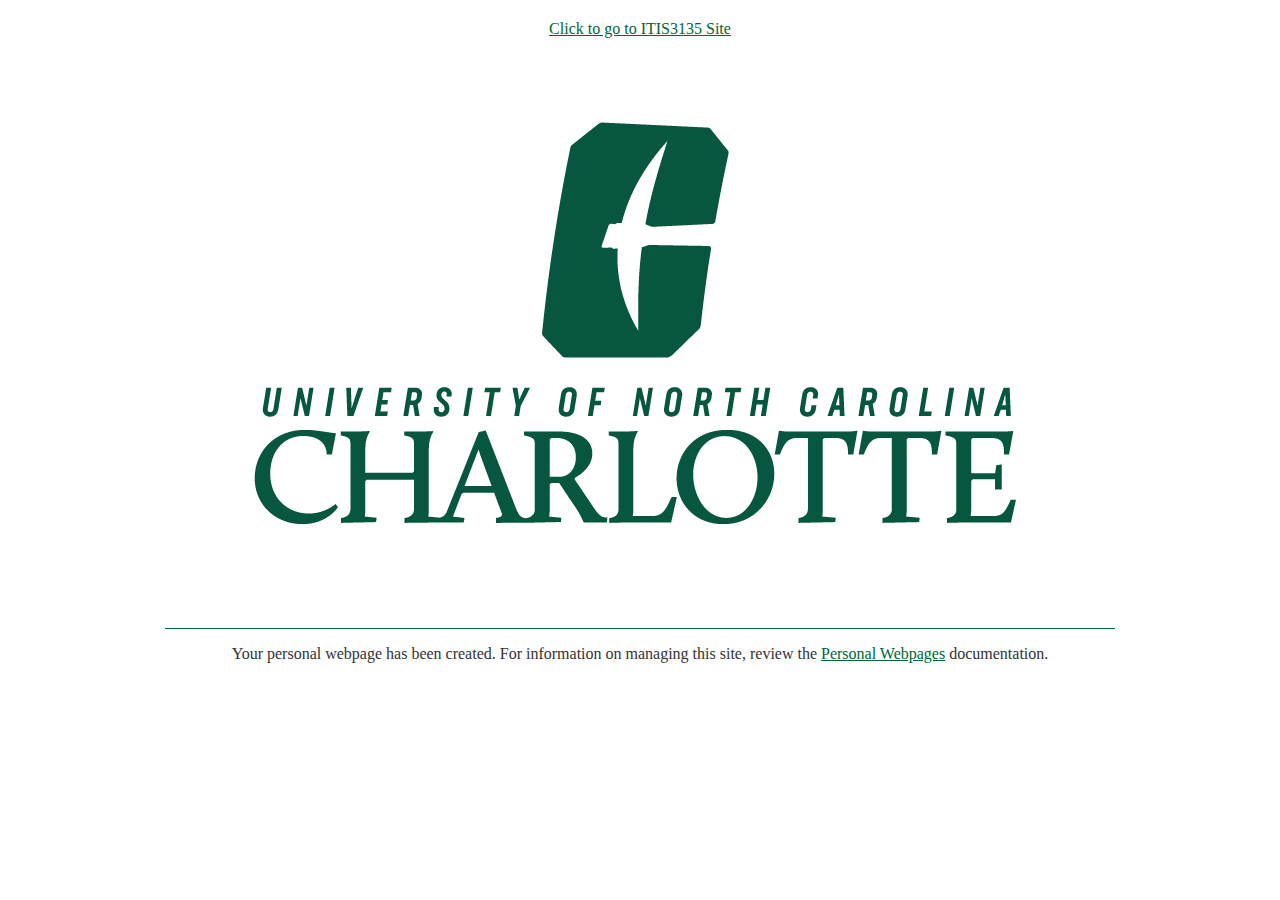
<file: index x.html>
<!DOCTYPE html>
<html>
	<head>
		<title>Personal Webpage | UNC Charlotte</title>
		<style type="text/css">
			body {
				background-color: #FFFFFF;
				color: #333333;
				margin: 0;
				padding: 0;
			}
			#page-wrapper {
				height: 100%;
				width: 100%;
				max-width: 950px;
				margin: auto;
			}
			#logo-wrapper {
				padding-top: 20px;
				padding-bottom: 10px;
				text-align: center;
				border-bottom: 1px solid #006633;
			}
			#content-wrapper {
				width: 100%;
				max-width: 950px;
				margin: auto;
				text-align: center;
			}			
			a {
				color: #006633;
			}
		</style>
		<link rel="icon" type="image/png" href="data:image/png;base64,
		[base64]/VwD/P1cA/z9XAP8/VwD/P1cA/z9XAP8/VwD/P1cA9z9XAEkAAAAAAAAAAAAAAAAAAAAAAAAAAAAAAAA/VwDgP1cA/z9XAP8/VwD/P1cA/z5XAO0/VwDgP1cA/z9XAP8/VwD4OFAAIAAAAAAAAAAAAAAAAAAAAAAAAAAAPlcAxD9XAP8/VwD/P1cA/z9XAP8+VwCHP1cA0D9XAP8/VwD/P1cA/z5XAEYAAAAAAAAAAAAAAAAAAAAAAAAAAD9YAKY/VwD/P1cA/z9XAP8/VwD/QFUAMD5XAM0/VwD/P1cA/z9XAP8+VwBmAAAAAAAAAAAAAAAAAAAAAAAAAAA/VgCFP1cA/z9XAP8/VwD/PlYA9VVVAAM/VwDCP1cA/z9XAP8/VwD/QFYAiAAAAAAAAAAAAAAAAAAAAAAAAAAAPlUAYz9XAP8/VwD/P1cA/z9XAN8AAAAAPlcAsD9XAP8/VwD/P1cA/z5XAK0AAAAAAAAAAAAAAAAAAAAAAAAAAD5WAD4/VwD/P1cA/z9XAPM/WABdAAAAAD5VAFc/VgCaP1cAlj5WAJE9VwBwAAAAAAAAAAAAAAAAAAAAAAAAAABDWQAXP1cA/j9XAP8/VwD/QFMANAAAAAA7TgANPVUANj1VACo7VQAePFoAEQAAAAAAAAAAAAAAAAAAAAAAAAAAAAAAAT9WAOw/VwD/P1cA/z5XAP0+VwBGQFgAQD9XAP8/VwD/P1cA/z9XAP87VQAnAAAAAAAAAAAAAAAAAAAAAAAAAAA/VwDBP1cA/z9XAP8/VwD/P1cAojtOAA0/VwD6P1cA/z9XAP8/VwD/PlYAVgAAAAAAAAAAAAAAAAAAAAAAAAAAPlcAkz9XAP8/VwD/P1cA/z5XAPk8UgAiP1YAxj9XAP8/VwD/P1cA/z5XAIcAAAAAAAAAAAAAAAAAAAAAAAAAAD5YAGM/VwD/P1cA/z9XAP8/VwD/PlYAtD9XAH4/VwD/P1cA/z9XAP8/WAC6AAAAAAAAAAAAAAAAAAAAAAAAAAA9WQAuP1cA/z9XAP8/VwD/P1cA/z9XAP8/VwCfP1cA/z9XAP8/VwD/P1cA1AAAAAAAAAAAAAAAAAAAAAAAAAAAAAAAAD9WAGU/VgD4P1cA/z9XAP8/VwD/P1cA/D9XAP4/VwD/[base64]/j5WAP4+VgD+PlYA/j5WAP4+VgD+PlYA/j5WAP4+VgD+PlYA/j5WAP4/VwDXQFgAIAAAAAAAAAAAAAAAAAAAAAAAAAAAAAAAAAAAAAAAAAAAAAAAAAAAAAAAAAAAAAAAAAAAAAAAAAAAVVUAAz9XAKI/VwD/P1cA/z9XAP8/VwD/P1cA/z9XAP8/VwD/P1cA/z9XAP8/VwD/P1cA/z9XAP8/VwD/P1cA/z9XAP8/VgDePlUAIQAAAAAAAAAAAAAAAAAAAAAAAAAAAAAAAAAAAAAAAAAAAAAAAAAAAAAAAAAAAAAAAAAAAAA+VwCPP1cA/z9XAP8/VwD/P1cA/z9XAP8/VwD/P1cA/z9XAP8/VwD/P1cA/z9XAP8/VwD/P1cA/z9XAP8/VwD/P1cA/z9XAP8/VwDfPFcAJgAAAAAAAAAAAAAAAAAAAAAAAAAAAAAAAAAAAAAAAAAAAAAAAAAAAAAAAAAAAAAAAD9XAM4/VwD/P1cA/z9XAP8/VwD/P1cA/z9XAP8/VwD/P1cA/z9XAP8/VwD/P1cA/j5WAOE/VwD/P1cA/z9XAP8/VwD/P1cA/z9XAP8+VwDlOlIAHwAAAAAAAAAAAAAAAAAAAAAAAAAAAAAAAAAAAAAAAAAAAAAAAAAAAAAAAAAAPlgAtD9XAP8/VwD/P1cA/z9XAP8/VwD/P1cA/z9XAP8/VwD/P1cA/z9XAP8+VgC6P1YAoz9XAP8/VwD/P1cA/z9XAP8/VwD/P1cA/z9XAP89VQBgAAAAAAAAAAAAAAAAAAAAAAAAAAAAAAAAAAAAAAAAAAAAAAAAAAAAAAAAAAA+WACXP1cA/z9XAP8/VwD/P1cA/z9XAP8/VwD/P1cA/z9XAP8/VwD/P1cA/z1YAEM/VwCiP1cA/z9XAP8/VwD/P1cA/z9XAP8/VwD/P1cA/z9XAH4AAAAAAAAAAAAAAAAAAAAAAAAAAAAAAAAAAAAAAAAAAAAAAAAAAAAAAAAAAD9YAHo/VwD/P1cA/z9XAP8/VwD/P1cA/z9XAP8/VwD/P1cA/z9XAP8/VgDYVVUAAz9XAKI/VwD/P1cA/z9XAP8/VwD/P1cA/z9XAP8/VwD/P1cAmwAAAAAAAAAAAAAAAAAAAAAAAAAAAAAAAAAAAAAAAAAAAAAAAAAAAAAAAAAAP1gAXT9XAP8/VwD/P1cA/z9XAP8/VwD/P1cA/z9XAP8/VwD/P1cA/z5XAIQAAAAAP1cAnz9XAP8/VwD/P1cA/z9XAP8/VwD/P1cA/z9XAP8+VwC8AAAAAAAAAAAAAAAAAAAAAAAAAAAAAAAAAAAAAAAAAAAAAAAAAAAAAAAAAAA/WAA9P1cA/z9XAP8/VwD/P1cA/z9XAP8/VwD/P1cA/z9XAP8/VwD/PlYAPgAAAAA+VwCYP1cA/z9XAP8/VwD/P1cA/z9XAP8/VwD/P1cA/z5XAN0AAAAAAAAAAAAAAAAAAAAAAAAAAAAAAAAAAAAAAAAAAAAAAAAAAAAAAAAAAD5YAB0+VgD+P1cA/z9XAP8/VwD/P1cA/z9XAP8/VwD/P1cA/z9WAPg3SQAOAAAAAD9XAI0/VwD/P1cA/z9XAP8/VwD/P1cA/z9XAP8/VwD/P1cA9jlVAAkAAAAAAAAAAAAAAAAAAAAAAAAAAAAAAAAAAAAAAAAAAAAAAAAAAAAASUkABz9XAPM/VwD/P1cA/z9XAP8/VwD/P1cA/z9XAP8/VwD/P1cA3wAAAAAAAAAAPlYAfz9XAP8/VwD/P1cA/z9XAP8/VwD/P1cA/z9XAP8/VwD+QFUAJAAAAAAAAAAAAAAAAAAAAAAAAAAAAAAAAAAAAAAAAAAAAAAAAAAAAAAAAAAAP1cA1z9XAP8/VwD/P1cA/z9XAP8/VwD/P1cA/z9XAP8/VwDFAAAAAAAAAAA/VwBtP1cA/z9XAP8/VwD/P1cA/z9XAP8/VwD/P1cA/z9XAP89VgBHAAAAAAAAAAAAAAAAAAAAAAAAAAAAAAAAAAAAAAAAAAAAAAAAAAAAAAAAAAA+VgC0P1cA/z9XAP8/VwD/P1cA/z9XAP8/VwD/P1cA/z5WALoAAAAAAAAAAD5VAFc/VwD/P1cA/z9XAP8/VwD/P1cA/z9XAP8/VwD/P1cA/z9WAG4AAAAAAAAAAAAAAAAAAAAAAAAAAAAAAAAAAAAAAAAAAAAAAAAAAAAAAAAAAD5XAI8/VwD/P1cA/z9XAP8/VwD/P1cA/z9XAPU+VgDhPlcAkwAAAAAAAAAAPFgANz5WAP4/VwD/P1cA/z9XAP8/VgD+PlYA/j5WAP4+VgD+PlYAlAAAAAAAAAAAAAAAAAAAAAAAAAAAAAAAAAAAAAAAAAAAAAAAAAAAAAAAAAAAP1cAaT9XAP8/VwD/P1cA/z9XAP8/VwD/P1YA2wCAAAIAAAAAAAAAAAAAAAAAAAABPFcAJj5UADo9VwAyPVcAMj5XAClAUwAoPFIAIjtVAB4zVQAPAAAAAAAAAAAAAAAAAAAAAAAAAAAAAAAAAAAAAAAAAAAAAAAAAAAAAAAAAAA+VQBCP1cA/z9XAP8/VwD/P1cA/z9XAP8/VwD+PFUAMwAAAAAAAAAAAAAAAAAAAAAAAAAAAAAAAAAAAAAAAAAAAAAAAAAAAAAAAAAAAAAAAAAAAAAAAAAAAAAAAAAAAAAAAAAAAAAAAAAAAAAAAAAAAAAAAAAAAAAAAAAAAAAAAEJVABs/VwD9P1cA/z9XAP8/VwD/P1cA/z9XAP8/VgCOQFAAEACAAAIAAAAAAAAAADtTADQ+VgBzPlcAZz5YAFo+VQBOPlUAQj1VADY+VwApQFIAHAAAAAIAAAAAAAAAAAAAAAAAAAAAAAAAAAAAAAAAAAAAAAAAAAAAAAAAAAAAVVUAAz9WAOw/VwD/P1cA/z9XAP8/VwD/P1cA/z9XAP8/VgD4PlgAYwAAAAAAAAAAP1YAmj9XAP8/VwD/P1cA/z9XAP8/VwD/P1cA/z9XAP8/VwD/PFMANwAAAAAAAAAAAAAAAAAAAAAAAAAAAAAAAAAAAAAAAAAAAAAAAAAAAAAAAAAAPlcAxT9XAP8/VwD/P1cA/z9XAP8/VwD/P1cA/z9XAP8+VgC0AAAAAAAAAAA+VwBnP1cA/z9XAP8/VwD/P1cA/z9XAP8/VwD/P1cA/z9XAP9AVwBkAAAAAAAAAAAAAAAAAAAAAAAAAAAAAAAAAAAAAAAAAAAAAAAAAAAAAAAAAAA/VwCZP1cA/z9XAP8/VwD/P1cA/z9XAP8/VwD/P1cA/z9XAPdAVQAYAAAAAD1ZAC4/VwD/P1cA/z9XAP8/VwD/P1cA/z9XAP8/VwD/P1cA/z5XAJMAAAAAAAAAAAAAAAAAAAAAAAAAAAAAAAAAAAAAAAAAAAAAAAAAAAAAAAAAAEBXAGw/VwD/P1cA/z9XAP8/VwD/P1cA/z9XAP8/VwD/P1cA/z9YAHoAAAAAKlUABj9XAOs/VwD/P1cA/z9XAP8/VwD/P1cA/z9XAP8/VwD/PlcAxAAAAAAAAAAAAAAAAAAAAAAAAAAAAAAAAAAAAAAAAAAAAAAAAAAAAAAAAAAAQVUAPz9XAP8/VwD/P1cA/z9XAP8/VwD/P1cA/z9XAP8/VwD/P1YA5kBVAAwAAAAAP1cArz9XAP8/VwD/P1cA/z9XAP8/VwD/P1cA/z9XAP8/VgDvKlUABgAAAAAAAAAAAAAAAAAAAAAAAAAAAAAAAAAAAAAAAAAAAAAAAAAAAABAWQAUP1cA+j9XAP8/VwD/P1cA/z9XAP8/VwD/P1cA/z9XAP8/VwD/P1YAfQAAAAA/VwBqP1cA/z9XAP8/VwD/P1cA/z9XAP8/VwD/P1cA/z9XAP9AUwAoAAAAAAAAAAAAAAAAAAAAAAAAAAAAAAAAAAAAAAAAAAAAAAAAAAAAAAAAAAA/VwDeP1cA/z9XAP8/VwD/P1cA/z9XAP8/VwD/P1cA/z9XAP8/VwDzPFoAIkJXACM+VwD9P1cA/z9XAP8/VwD/P1cA/z9XAP8/VwD/P1cA/z1WAFwAAAAAAAAAAAAAAAAAAAAAAAAAAAAAAAAAAAAAAAAAAAAAAAAAAAAAAAAAAD5XAK0/VwD/P1cA/z9XAP8/VwD/P1cA/z9XAP8/VwD/P1cA/z9XAP8+VwC8QEAABD9XANQ/VwD/P1cA/z9XAP8/VwD/P1cA/z9XAP8/VwD/PlcAkAAAAAAAAAAAAAAAAAAAAAAAAAAAAAAAAAAAAAAAAAAAAAAAAAAAAAAAAAAAP1YAej9XAP8/VwD/P1cA/z9XAP8/VwD/P1cA/z9XAP8/VwD/P1cA/z9XAP8/VgB6P1YAhj9XAP8/VwD/P1cA/z9XAP8/VwD/P1cA/z9XAP8+VwDFAAAAAAAAAAAAAAAAAAAAAAAAAAAAAAAAAAAAAAAAAAAAAAAAAAAAAAAAAABAWABAP1cA/j9XAP8/VwD/P1cA/z9XAP8/VwD/P1cA/z9XAP8/VwD/P1cA/z9XAPo/VwCBP1cA/j9XAP8/VwD/P1cA/z9XAP8/VwD/P1cA/z9XAI0AAAAAAAAAAAAAAAAAAAAAAAAAAAAAAAAAAAAAAAAAAAAAAAAAAAAAAAAAAAAAAABAVwBkP1cA9j9XAP8/VwD/P1cA/z9XAP8/VwD/P1cA/z9XAP8/VwD/P1cA/z9XAPM/VwD8P1cA/z9XAP8/VwD/P1cA/z9XAP8+VwC8KlUABgAAAAAAAAAAAAAAAAAAAAAAAAAAAAAAAAAAAAAAAAAAAAAAAAAAAAAAAAAAAAAAAAAAAAA/VQA5P1cA4j9XAP8/VwD/P1cA/z9XAP8/VwD/P1cA/z9XAP8/VwD/P1cA/z9XAP8/VwD/P1cA/z9XAP8/VwD/P1cA3zpRABYAAAAAAAAAAAAAAAAAAAAAAAAAAAAAAAAAAAAAAAAAAAAAAAAAAAAAAAAAAAAAAAAAAAAAAAAAAAAAAABAVQAYPlcArD5XAMQ+VgC4P1YAqz9XAJ8+VwCTPlcAhz9YAHo/[base64]/[base64]/VwD7P1cA/z9XAP8/VwD/P1cA/z9XAP8/VwD/P1cA/z9XAP8/VwD/P1cA/z9XAP8/VwD/P1cA/z9XAP8/VwD/P1cA/z9XAP8/VwD/P1cA/z5XAPk/VwClQFkAFAAAAAAAAAAAAAAAAAAAAAAAAAAAAAAAAAAAAAAAAAAAAAAAAAAAAAAAAAAAAAAAAAAAAAAAAAAAAAAAAAAAAAAAAAAAAAAAAAAAAAAAAAAAAAAAAAAAAABDWQAXQFcAsD9XAP8/VwD/P1cA/z9XAP8/VwD/P1cA/z9XAP8/VwD/P1cA/z9XAP8/VwD/P1cA/z9XAP8/VwD/P1cA/z9XAP8/VwD/P1cA/z9XAP8/VwD/P1cA/z9XAP8/VwD+P1YApkBZABQAAAAAAAAAAAAAAAAAAAAAAAAAAAAAAAAAAAAAAAAAAAAAAAAAAAAAAAAAAAAAAAAAAAAAAAAAAAAAAAAAAAAAAAAAAAAAAAAAAAAAAAAAAEBZABQ/VwCbPlcA+T9XAP8/VwD/P1cA/z9XAP8/VwD/P1cA/z9XAP8/VwD/P1cA/z9XAP8/VwD/P1cA/z9XAP8/VwD/P1cA/z9XAP8/VwD/P1cA/z9XAP8/VwD/P1cA/z9XAP8/VwD/P1cA/j9YAKlCVwAjAAAAAAAAAAAAAAAAAAAAAAAAAAAAAAAAAAAAAAAAAAAAAAAAAAAAAAAAAAAAAAAAAAAAAAAAAAAAAAAAAAAAAAAAAAAAAAAAAAAAAD9XAIk/VwD3P1cA/z9XAP8/VwD/P1cA/z9XAP8/VwD/P1cA/z9XAP8/VwD/P1cA/z9XAP8/VwD/P1cA/z9XAP8/VwD/P1cA/z9XAP8/VwD/P1cA/z9XAP8/VwD/P1cA/z9XAP8/VwD/P1cA/z9XAPs+VgCxQFUAGAAAAAAAAAAAAAAAAAAAAAAAAAAAAAAAAAAAAAAAAAAAAAAAAAAAAAAAAAAAAAAAAAAAAAAAAAAAAAAAAAAAAAAAAAAAAAAAAD9XALU/VwD/P1cA/z9XAP8/VwD/P1cA/z9XAP8/VwD/P1cA/z9XAP8/VwD/P1cA/z9XAP8/VwD/P1cA/z9XAP8/VwD/P1cA/j9XAOo/VwD+P1cA/z9XAP8/VwD/P1cA/z9XAP8/VwD/P1cA/z9XAP8/VwD+P1cAuTpdABYAAAAAAAAAAAAAAAAAAAAAAAAAAAAAAAAAAAAAAAAAAAAAAAAAAAAAAAAAAAAAAAAAAAAAAAAAAAAAAAAAAAAAAAAAAD9XAJk/VwD/P1cA/z9XAP8/VwD/P1cA/z9XAP8/VwD/P1cA/z9XAP8/VwD/P1cA/z9XAP8/VwD/P1cA/z9XAP8/VwD/P1cA3j9WAIY+VgD+P1cA/z9XAP8/VwD/P1cA/z9XAP8/VwD/P1cA/z9XAP8/VwD/P1cA/z9WAHkAAAAAAAAAAAAAAAAAAAAAAAAAAAAAAAAAAAAAAAAAAAAAAAAAAAAAAAAAAAAAAAAAAAAAAAAAAAAAAAAAAAAAAAAAAEBXAHs/VwD/P1cA/z9XAP8/VwD/P1cA/z9XAP8/VwD/P1cA/z9XAP8/VwD/P1cA/z9XAP8/VwD/P1cA/z9XAP8+VwD9PVcAbEBXAGc+VgD+P1cA/z9XAP8/VwD/P1cA/z9XAP8/VwD/P1cA/z9XAP8/VwD/P1cA/z9WAKYAAAABAAAAAAAAAAAAAAAAAAAAAAAAAAAAAAAAAAAAAAAAAAAAAAAAAAAAAAAAAAAAAAAAAAAAAAAAAAAAAAAAAAAAAEBWAFw+VgD+P1cA/z9XAP8/VwD/P1cA/z9XAP8/VwD/P1cA/z9XAP8/VwD/P1cA/z9XAP8/VwD/P1cA/z9XAP8/VwDUQlIAHz5VAGY+VgD+P1cA/z9XAP8/VwD/P1cA/z9XAP8/VwD/P1cA/z9XAP8/VwD/P1cA/z5XAMRAQAAEAAAAAAAAAAAAAAAAAAAAAAAAAAAAAAAAAAAAAAAAAAAAAAAAAAAAAAAAAAAAAAAAAAAAAAAAAAAAAAAAAAAAADxYAEA/VwD7P1cA/z9XAP8/VwD/P1cA/z9XAP8/VwD/P1cA/z9XAP8/VwD/P1cA/z9XAP8/VwD/P1cA/z9XAPxAVwCMQGAACD5VAGY+VgD+P1cA/z9XAP8/VwD/P1cA/z9XAP8/VwD/P1cA/z9XAP8/VwD/P1cA/z9XANM8WgARAAAAAAAAAAAAAAAAAAAAAAAAAAAAAAAAAAAAAAAAAAAAAAAAAAAAAAAAAAAAAAAAAAAAAAAAAAAAAAAAAAAAAD1ZAC4/VwDwP1cA/z9XAP8/VwD/P1cA/z9XAP8/VwD/P1cA/z9XAP8/VwD/P1cA/z9XAP8/VwD/P1cA/z9XAO1AVwBMAAAAAD5VAGY+VgD+P1cA/z9XAP8/VwD/P1cA/z9XAP8/VwD/P1cA/z9XAP8/VwD/P1cA/z9XAN48WgAiAAAAAAAAAAAAAAAAAAAAAAAAAAAAAAAAAAAAAAAAAAAAAAAAAAAAAAAAAAAAAAAAAAAAAAAAAAAAAAAAAAAAAEJXACM/VwDgP1cA/z9XAP8/VwD/P1cA/z9XAP8/VwD/P1cA/z9XAP8/VwD/P1cA/z9XAP8/VwD/P1cA/z5WANU6UQAWAAAAAD9WAGU+VgD+P1cA/z9XAP8/VwD/P1cA/z9XAP8/VwD/P1cA/z9XAP8/VwD/P1cA/z9XAOdBWAA3AAAAAAAAAAAAAAAAAAAAAAAAAAAAAAAAAAAAAAAAAAAAAAAAAAAAAAAAAAAAAAAAAAAAAAAAAAAAAAAAAAAAADtYABo+VwDNP1cA/z9XAP8/VwD/P1cA/z9XAP8/VwD/P1cA/z9XAP8/VwD/P1cA/z9XAP8/VwD/P1cA/z5XAJwAgAACAAAAAD5YAFo+VwD9P1cA/z9XAP8/VwD/P1cA/z9XAP8/VwD/P1cA/z9XAP8/VwD/P1cA/z9XAO4/VgBNAAAAAAAAAAAAAAAAAAAAAAAAAAAAAAAAAAAAAAAAAAAAAAAAAAAAAAAAAAAAAAAAAAAAAAAAAAAAAAAAAAAAAENRABM/WAC3P1cA/z9XAP8/VwD/P1cA/z9XAP8/VwD/P1cA/z9XAP8/VwD/P1cA/z9XAP8/VwD/P1cA/z5ZAFYAAAAAAAAAAD5WAFY+VwD9P1cA/z9XAP8/VwD/P1cA/z9XAP8/VwD/P1cA/z9XAP8/VwD/P1cA/z9XAPU+WABjAAAAAAAAAAAAAAAAAAAAAAAAAAAAAAAAAAAAAAAAAAAAAAAAAAAAAAAAAAAAAAAAAAAAAAAAAAAAAAAAAAAAAEBVAAw9VwCiP1cA/z9XAP8/VwD/P1cA/z9XAP8/VwD/P1cA/z9XAP8/VwD/P1cA/z9XAP8/VwD/PlcA+TtVAB4AAAAAAAAAAEFWAEc+VwD9P1cA/z9XAP8/VwD/P1cA/z9XAP8/VwD/P1cA/z9XAP8/VwD/P1cA/z9XAPs/VgB6AAAAAgAAAAAAAAAAAAAAAAAAAAAAAAAAAAAAAAAAAAAAAAAAAAAAAAAAAAAAAAAAAAAAAAAAAAAAAAAAAAAAADNmAAU+VwCMP1cA/j9XAP8/VwD/P1cA/z9XAP8/VwD/P1cA/z9XAP8/VwD/P1cA/z9XAP8/VwD/PlYA4VVVAAYAAAAAAAAAADtVADw/VwD8P1cA/z9XAP8/VwD/P1cA/z9XAP8/VwD/P1cA/z9XAP8/VwD/P1cA/z9XAP4/VgCRSUkABwAAAAAAAAAAAAAAAAAAAAAAAAAAAAAAAAAAAAAAAAAAAAAAAAAAAAAAAAAAAAAAAAAAAAAAAAAAAAAAAACAAAI/VwB1P1cA+j9XAP8/VwD/P1cA/z9XAP8/VwD/P1cA/z9XAP8/VwD/P1cA/z9XAP8/VwD/PlcAwQAAAAAAAAAAAAAAAD1XADI/VwD2P1cA/z9XAP8/VwD/P1cA/z9XAP8/VwD/P1cA/z9XAP8/VwD/P1cA/z9XAP8/VgCpN1sADgAAAAAAAAAAAAAAAAAAAAAAAAAAAAAAAAAAAAAAAAAAAAAAAAAAAAAAAAAAAAAAAAAAAAAAAAAAAAAAAAAAAAA/WABdP1cA8z9XAP8/VwD/P1cA/z9XAP8/VwD/P1cA/z9XAP8/VwD/P1cA/z9XAP8/VwD/QFYApAAAAAAAAAAAAAAAADtZACs+VwDtP1cA/z9XAP8/VwD/P1cA/z9XAP8/VwD/P1cA/z9XAP8/VwD/P1cA/z9XAP8+VwDBOlEAFgAAAAAAAAAAAAAAAAAAAAAAAAAAAAAAAAAAAAAAAAAAAAAAAAAAAAAAAAAAAAAAAAAAAAAAAAAAAAAAAAAAAAA+VwBGP1YA7D9XAP8/VwD/P1cA/z9XAP8/VwD/P1cA/z9XAP8/VwD/P1cA/z9XAP8/VwD/PlYAlAAAAAAAAAAAAAAAAEJXACM/VwDhP1cA/z9XAP8/VwD/P1cA/z9XAP8/VwD/P1cA/z9XAP8/VwD/P1cA/z9XAP8/VwDaO1UAHgAAAAAAAAAAAAAAAAAAAAAAAAAAAAAAAAAAAAAAAAAAAAAAAAAAAAAAAAAAAAAAAAAAAAAAAAAAAAAAAAAAAAA8VwAvP1cA5D9XAP8/VwD/P1cA/z9XAP8/VwD/P1cA/z9XAP8/VwD/P1cA/z9XAP8/VwD/PVcAiQAAAAAAAAAAAAAAAEBSABw/VgDSP1cA/z9XAP8/VwD/P1cA/z9XAP8/VwD/P1cA/z9XAP8/VwD/P1cA/z9XAP8/VwDwPlUALQAAAAAAAAAAAAAAAAAAAAAAAAAAAAAAAAAAAAAAAAAAAAAAAAAAAAAAAAAAAAAAAAAAAAAAAAAAAAAAAAAAAAA3WQAXP1cA2j9XAP8/VwD/P1cA/z9XAP8/VwD/P1cA/z9XAP8/VwD/P1cA+j5WAPU/VwDwP1cAigAAAAAAAAAAAAAAAD1VABU/WAC9P1cA/z9XAP8/VwD/P1cA/z9XAP8/VwD/P1cA/z9XAP8/VwD/P1cA/z9XAP8/VwD7PVUASwAAAAAAAAAAAAAAAAAAAAAAAAAAAAAAAAAAAAAAAAAAAAAAAAAAAAAAAAAAAAAAAAAAAAAAAAAAAAAAAAAAAABAYAAIP1gAwz9XAP8/VwD/P1cA/z9XAP8/VwD/P1cA/z9XAP8/VwD/P1cAwT9XAGE9WABUQFkAKAAAAAAAAAAAAAAAAEBAAAg9VQBgPlYAsT9XALs+VgC0PlYAsT5WALE+VwCtP1cApz9WAKc+VwClP1cAnz5WAJ0/VwCbQVUAMwAAAAAAAAAAAAAAAAAAAAAAAAAAAAAAAAAAAAAAAAAAAAAAAAAAAAAAAAAAAAAAAAAAAAAAAAAAAAAAAAAAAAAAAAABPlcApD9XAP8/VwD/P1cA/z9XAP8/VwD/P1cA/z9XAP8/VwD/[base64]/VwD/P1cA/z9XAP8/VwD/P1cA/z9XAP8/VwD/PlcA/[base64]/VwD/P1cA/z9XAP8/VwD/P1cA/z9XAP8/VwD/P1cA/[base64]/VwD/P1cA/z9XAP8/VwD/P1cA/z9XAP8/VwD/P1cA/z9XANk9VgA7QFAAECpVAAYAAAAAAAAAAAAAAABAUAAQP1YAeT9WALs/VgCxP1cAqj5XAJk9VwCNPlYAfz5WAHM9VwBkPlYAVj1WAEdBUgA7O1kAKzMzAAUAAAAAAAAAAAAAAAAAAAAAAAAAAAAAAAAAAAAAAAAAAAAAAAAAAAAAAAAAAAAAAAAAAAAAAAAAAAAAAAAAAAAAM00ACj9WAOc/VwD/P1cA/z9XAP8/VwD/P1cA/z9XAP8/VwD/P1cA/z9XAP8/VwD+PlcA7T9XAI0AAAABAAAAAAAAAABDWgAiP1cA3z9XAP8/VwD/P1cA/z9XAP8/VwD/P1cA/z9XAP8/VwD/P1cA/z9XAP8/VwD/P1cA/j5VAE4AAAAAAAAAAAAAAAAAAAAAAAAAAAAAAAAAAAAAAAAAAAAAAAAAAAAAAAAAAAAAAAAAAAAAAAAAAAAAAAAAAAAAAAAAAD9YAMM/VwD/P1cA/z9XAP8/VwD/P1cA/z9XAP8/VwD/P1cA/z9XAP8/VwD/P1cA/z9XAM5DXgATAAAAAAAAAABGXQALQFcAyD9XAP8/VwD/P1cA/z9XAP8/VwD/P1cA/z9XAP8/VwD/P1cA/z9XAP8/VwD/P1cA/z9XAIEAAAAAAAAAAAAAAAAAAAAAAAAAAAAAAAAAAAAAAAAAAAAAAAAAAAAAAAAAAAAAAAAAAAAAAAAAAAAAAAAAAAAAAAAAAD9WAJI/VwD/P1cA/z9XAP8/VwD/P1cA/z9XAP8/VwD/P1cA/z9XAP8/VwD/P1cA/z9XAOo+WQBCAAAAAAAAAAAAAAABP1cAmz9XAP8/VwD/P1cA/z9XAP8/VwD/P1cA/z9XAP8/VwD/P1cA/z9XAP8/VwD/P1cA/z9WAK9VVQADAAAAAAAAAAAAAAAAAAAAAAAAAAAAAAAAAAAAAAAAAAAAAAAAAAAAAAAAAAAAAAAAAAAAAAAAAAAAAAAAAAAAAD5YAGM/VwD+P1cA/z9XAP8/VwD/P1cA/z9XAP8/VwD/P1cA/z9XAP8/VwD/P1cA/z9XAPo+VgB/QEAABAAAAAAAAAAAP1UAXT9XAP8/VwD/P1cA/z9XAP8/VwD/P1cA/z9XAP8/VwD/P1cA/z9XAP8/VwD/P1cA/z9WANNAYAAQAAAAAAAAAAAAAAAAAAAAAAAAAAAAAAAAAAAAAAAAAAAAAAAAAAAAAAAAAAAAAAAAAAAAAAAAAAAAAAAAAAAAADtVADw/VwD2P1cA/z9XAP8/VwD/P1cA/z9XAP8/VwD/P1cA/z9XAP8/VwD/P1cA/z9XAP8/VwDCQ1kAFwAAAAAAAAAAQlcAIz9XAPc/VwD/P1cA/z9XAP8/VwD/P1cA/z9XAP8/VwD/P1cA/z9XAP8/VwD/P1cA/z9WAONAVwAsAAAAAAAAAAAAAAAAAAAAAAAAAAAAAAAAAAAAAAAAAAAAAAAAAAAAAAAAAAAAAAAAAAAAAAAAAAAAAAAAAAAAAEJXACM/WADjP1cA/z9XAP8/VwD/P1cA/z9XAP8/VwD/P1cA/z9XAP8/VwD/P1cA/z9XAP8/VwD2P1YATQAAAAAAAAAAQEAABD9XANI/VwD/P1cA/z9XAP8/VwD/P1cA/z9XAP8/VwD/P1cA/z9XAP8/VwD/P1cA/z9XAO4/VgBNAAAAAAAAAAAAAAAAAAAAAAAAAAAAAAAAAAAAAAAAAAAAAAAAAAAAAAAAAAAAAAAAAAAAAAAAAAAAAAAAAAAAAEBVABg/WADGP1cA/z9XAP8/VwD/P1cA/z9XAP8/VwD/P1cA/z9XAP8/VwD/P1cA/z9XAP8/VwD/P1cAv0BAAAgAAAAAAAAAAD9XAI0/VwD/P1cA/z9XAP8/VwD/P1cA/z9XAP8/VwD/P1cA/z9XAP8/VwD/P1cA/z9XAPc9VwBtAAAAAQAAAAAAAAAAAAAAAAAAAAAAAAAAAAAAAAAAAAAAAAAAAAAAAAAAAAAAAAAAAAAAAAAAAAAAAAAAAAAAADdbAA4/VwCnP1cA/z9XAP8/VwD/P1cA/z9XAP8/VwD/P1cA/z9XAP8/VwD/P1cA/z9XAP8/VwD/P1cA+z5XAF4AAAAAAAAAAD5WAEo+VwD5P1cA/z9XAP8/VwD/P1cA/z9XAP8/VwD/P1cA/z9XAP8/VwD/P1cA/z9WAP4+VgCPKlUABgAAAAAAAAAAAAAAAAAAAAAAAAAAAAAAAAAAAAAAAAAAAAAAAAAAAAAAAAAAAAAAAAAAAAAAAAAAAAAAADNmAAU+VgCIPlcA/T9XAP8/VwD/P1cA/z9XAP8/VwD/P1cA/z9XAP8/VwD/P1cA/z9XAP8/VwD/P1cA/z9XANA7VQAeAAAAAD5VACE/VwDcP1cA/z9XAP8/VwD/P1cA/z9XAP8/VwD/P1cA/z9XAP8/VwD/P1cA/z9XAP8+VwCwQFAAEAAAAAAAAAAAAAAAAAAAAAAAAAAAAAAAAAAAAAAAAAAAAAAAAAAAAAAAAAAAAAAAAAAAAAAAAAAAAAAAAAAAAAA+VwBnP1cA9z9XAP8/VwD/P1cA/z9XAP8/VwD/P1cA/z9XAP8/VwD/P1cA/z9XAP8/VwD/P1cA/z9XAPg+VgB8M2YABUBQABA/VwCtP1cA/z9XAP8/VwD/P1cA/z9XAP8/VwD/P1cA/z9XAP8/VwD/P1cA/z9XAP8/VwDTPlgAHQAAAAAAAAAAAAAAAAAAAAAAAAAAAAAAAAAAAAAAAAAAAAAAAAAAAAAAAAAAAAAAAAAAAAAAAAAAAAAAAAAAAAA9VgBHP1gA7D9XAP8/VwD/P1cA/z9XAP8/VwD/P1cA/z9XAP8/VwD/P1cA/z9XAP8/VwD/P1cA/z9XAP8/VwDbQFgANFVVAAM+VwB7P1cA+j9XAP8/VwD/P1cA/z9XAP8/VwD/P1cA/z9XAP8/VwD/P1cA/z9XAP8/VwDvQVcALwAAAAAAAAAAAAAAAAAAAAAAAAAAAAAAAAAAAAAAAAAAAAAAAAAAAAAAAAAAAAAAAAAAAAAAAAAAAAAAAAAAAAA+UwAlP1cA3z9XAP8/VwD/P1cA/z9XAP8/VwD/P1cA/z9XAP8/VwD/P1cA/z9XAP8/VwD/P1cA/z9XAP8/VwD+P1cAvzNNAApAWQBIP1gA7D9XAP8/VwD/P1cA/z9XAP8/VwD/P1cA/z9XAP8/VwD/P1cA/z9XAP8+VwD9PVcAWAAAAAAAAAAAAAAAAAAAAAAAAAAAAAAAAAAAAAAAAAAAAAAAAAAAAAAAAAAAAAAAAAAAAAAAAAAAAAAAAAAAAABGXQALP1cAyz9XAP8/VwD/P1cA/z9XAP8/VwD/P1cA/z9XAP8/VwD/P1cA/z9XAP8/VwD/P1cA/z9XAP8/VwD/P1cA/z1XAIpAWAAgPlYA1T9XAP8/VwD/P1cA/z9XAP8/VwD/P1cA/z9XAP8/VwD/P1cA/z9XAP8/VwD/P1YAkQAAAAAAAAAAAAAAAAAAAAAAAAAAAAAAAAAAAAAAAAAAAAAAAAAAAAAAAAAAAAAAAAAAAAAAAAAAAAAAAAAAAAAAAAABP1cAnz9XAP8/VwD/P1cA/z9XAP8/VwD/P1cA/z9XAP8/VwD/P1cA/z9XAP8/VwD/P1cA/z9XAP8/VwD/P1cA/z9XAO49WABgP1cAnz9XAP8/VwD/P1cA/z9XAP8/VwD/P1cA/z9XAP8/VwD/P1cA/z9XAP8/VwD/P1cAogAAAAAAAAAAAAAAAAAAAAAAAAAAAAAAAAAAAAAAAAAAAAAAAAAAAAAAAAAAAAAAAAAAAAAAAAAAAAAAAAAAAAAAAAAAPlYAVj9XAPw/VwD/P1cA/z9XAP8/VwD/P1cA/z9XAP8/VwD/P1cA/z9XAP8/VwD/P1cA/z9XAP8/VwD/P1cA/z9XAP8+VwDdP1gAej5WAP4/VwD/P1cA/z9XAP8/VwD/P1cA/z9XAP8/VwD/P1cA/z9XAP8/VwDgQVMANwAAAAAAAAAAAAAAAAAAAAAAAAAAAAAAAAAAAAAAAAAAAAAAAAAAAAAAAAAAAAAAAAAAAAAAAAAAAAAAAAAAAAAAAAAAAP8AAT9XAGk/VgDnP1cA/j9XAP8/VwD/P1cA/z9XAP8/VwD/P1cA/z9XAP8/VwD/P1cA/z9XAP8/VwD/P1cA/z9XAP8/VwD/P1cA3z9WAPg/VwD/P1cA/z9XAP8/VwD/P1cA/z9XAP8/VwD/P1cA/z5XAPE+VwBmVVUAAwAAAAAAAAAAAAAAAAAAAAAAAAAAAAAAAAAAAAAAAAAAAAAAAAAAAAAAAAAAAAAAAAAAAAAAAAAAAAAAAAAAAAAAAAAAAAAAADNmAAU/VgBNPlcAzj9XAP8/VwD/P1cA/z9XAP8/VwD/P1cA/z9XAP8/VwD/P1cA/z9XAP8/VwD/P1cA/z9XAP8/VwD/P1cA/z9XAP8/VwD/P1cA/z9XAP8/VwD/P1cA/z9XAP8/VwD/P1cA/D5WAItAVQAMAAAAAAAAAAAAAAAAAAAAAAAAAAAAAAAAAAAAAAAAAAAAAAAAAAAAAAAAAAAAAAAAAAAAAAAAAAAAAAAAAAAAAAAAAAAAAAAAAAAAAAAAAACAgAACOlAAIz9WALI/VwD9P1cA/z9XAP8/VwD/P1cA/z9XAP8/VwD/P1cA/z9XAP8/VwD/P1cA/z9XAP8/VwD/P1cA/z9XAP8/VwD/P1cA/z9XAP8/VwD/P1cA/z9XAP8/VwD/P1cAqjtOAA0AAAAAAAAAAAAAAAAAAAAAAAAAAAAAAAAAAAAAAAAAAAAAAAAAAAAAAAAAAAAAAAAAAAAAAAAAAAAAAAAAAAAAAAAAAAAAAAAAAAAAAAAAAAAAAAAAAAAAAAAAADNVAA8+VgCPP1cA6D9WAOw+VgDpP1cA5z9YAOM+VwDhP1cA3j9XANw/VwDXPlcAzj9WAMM/[base64]

		" />
	</head>
	<body>
		<div id="page-wrapper">
			<div id="header-wrapper">
				<header>
					<div id="header-container">
						<div id="logo-wrapper">
							<a href="http://www.uncc.edu">
								<a href = "itis3135/">Click to go to ITIS3135 Site</a> 
								<img src="data:image/png;base64,
								iVBORw0KGgoAAAANSUhEUgAAA2AAAAJACAYAAADrSQUmAAAACXBIWXMAABYlAAAWJQFJUiTwAAAgAElEQVR4nO3dzXUbx5434PZ77gI7eiKQJgLpRiAiAuvusJMcwZUjMB2B6Qgs7bi7VAQgIxgpghEjGHHHnd7TUsGGmt1Ad1d1oT+e5xydmStTINDoj/rVx79++PLlSwEAAMDw/[base64]/HGgA6qw26+dFUZwXRfFj+M83NT/24eFq+9kBBIB2fvjy5YtDBcBfVpv106Io3hZF8aLnUbkriuJT5e/KkPah5meFOgAWRQAD4C+rzboc8bouiuJsZEdFqANgFgQwAL5abdYXRVH8uqCjURfqPrUNeg9X27qgBwAHCWAAC7farH8MUw5/WvqxSOBjCGz7PtT8XW3Qe7ja1o3oATAjAhjAgoVCG2X4euY8GKX7DtMsb4zKAYyfAAawUKvN+nVRFJcjXO9Ff+W0ypdG0gDGSwADWKDVZl0Gr3/77mepHDV7/nC1rU5xBGAEBDCABQnrva4jSswzDeVatHOVHwHG5//5TgCWIaz3+iR8LcKzML0UgJERwAAWIKz3+h/rvRblVfjeARgRUxABZixMOSxHQl75nhfrn4pyAIyHAAYwU6vN+mlY76XE/LKVRTmeWg8GMA6mIALM0GqzPg/7RwlfnDXsGwbACQhgADOz2qzfFEWxtd6LPc9Wm/VbBwTg9ExBBJgJ671o4eeHq60gBnBCAhjADFjvRQeKcgCckAAGMHFhvde1KYe0pCgHwAlZAwYwYdZ70cPXohxhyioAmf3DAQeYHuu9svpYFEU5WvRiRp/pWTh/bNQMkJkpiAATY71XVuV0vZdhlHGOfnm42l4u46sEGAdTEAEmxP5eWZXhqzzeT2f8GX8P5xQAmQhgABNhvVd2b0K1wLkHlOswqgpABgIYwASsNutymtjvvqts9vfLejnzz3oWQpiiHAAZCGAAIxemiP3b95TNu134Wm3WLxcy4lhOabVBM0AGAhjA+KlUl8/tw9V2/3jPffRr30+rzfpiPG8HYJ4EMIDxe+47yuJjTeBaUgAr/[base64]/Hq621wdeecnFN3buHq62n8bxVgDmRQADGC8BLL2PD1fbpnVfO9Z/Gf0CGIwABjBeAlha98dGt8LeV6YfCmAAgxHAAMZLEEjrdYtpdaYfflO3LxoACQhgACOkAEdyx9Z97QhgRVE0bEwNQAICGMA4mX6YTrnf10XLVxN8vx0vAAYigAGMkwCWzqH9vv6y2qzL0a+ziX22IVj/BTAgAQxgnASwNH5p2u+rhumH3whgAAMSwADGSQGOeLcPV9vLDq9i+uE3AhjAgAQwgJFRgCOJ+y77ea0263LE8cm4P1IeCnAADEsAAxgf0w/jXbQoOb/P9MNvbsfwJgDmTAADGB8BLE7XqYeFAPYX0w8BBiaAAYzPU99Jb52mHhbfph8+tebuLwIYwMAEMIDxeeE76a3r1MNC8Y3vCGAAAxPAAEYkFIOgnz5TDwvTD//WoWQ/AD0JYADjIoD112nq4R4jYN8owAGQgQAGMC4CWD+/9Zh6uCv5fzaSz3BqRr8AMhDAAMZFAOvu7uFqe9Hz35p++DcBDCADAQxgXASw7vpOPSwEsO8IYAAZCGAAIxHKoZsO1837h6vtTZ9/GI73kxO+9zG5V4ADIA8BDGA8jH51U+759Sbi3yu+8TfhCyATAQxgPASwbi77FN7YY/rh33qNIgLQnQAGMB5GZNqLKbyx43j/zQgYQCYCGMB4PPVdtBYz9VD5+ccEMIBMBDCAEVht1j8qCNHa7cPV9jryNUw//Nt95FROADoQwADGwfqv9mKnHhamH37H6BdARgIYwDgIYO2861t2fieMNj7L+7ZHTQEOgIwEMIBxEMDaSTH6Zfrh94yAAWQkgAGMgwB23B+J1iqZfvg9678AMhLAAMbBlLjD7hONfhUC2PcerrZGwAAyEsAATmy1WRv9Oq7cdPlz7IuEY63a5N9ux/JGAJZCAAM4PQHssHL06zLRaxn9+p7RL4DMBDCA07MB82FJRr8CAex7AhhAZgIYwOkJBc1Sjn4VjvUjAhhAZgIYwOmZgtgs2ehXWP91NtD7nCQFOADyE8AATihsCiwU1DP6NSwFOABOQAADOC2jX82uE679KmzA/IjRL4ATEMAATksAa5Zq36+dF4lfb+oEMIATEMAATksAq/fu4Wr7KdWLrTZr0w8fS3Z8AWhPAAM4LSXo66Vc+1VY//XYw9X2ZmzvCWAJBDCA0zIt7rHbAarzCWDf+zimNwOwJAIYwImEsug8lnr0qxB0H7H+C+BEBDCA0zH98LG7h6vtdcoXFHRrCWAAJyKAAZyOYPDY2wFe0/TDxwQwgBMRwABORwB7bIjphwLYYwIYwIkIYACnYwri994l3nh5RwD73t1AxxmAFgQwgNN55th/J/n0w7D+6yz1606c0S+AExLAAE7AxsCP3A20L5Vpno8JYAAnJIABnIbph98bYu1XYfphLQEM4IQEMIDTEMC+l7T0/B4jYI8JYAAnJIABnIaRmb+9f7jafkr9oqvN+kfr7B4b4lgD0J4ABnAaRsD+ZvQrn9ulfFCAsRLAAE7jieP+l6ECmFHGx0w/BDgxAQwgMxUQv/N+wD2pHOfHBDCAExPAAPIzNe5vyff+2uM4P2b9F8CJCWAA+Vn/FTxcbQeZfrjarJ/[base64]/ZvohwEgIYAB5qYA47PTDQsitZfohwEgIYACZrDZrIzPfDDYCttqsnwq5tYyAAYyEAAaQzxLXJt1X/vfHgcvPW//12EcBDGA8/uG7AMhmruGgbOB/DlP/dqNPd0VRvHm42g493bDKKOP3/iiK4mLg0AtABwIYQD5zDAe/PFxtL/f/IkwD/HyiRv91CLqvTvC7Y93VrNX6XDN6Vft3D1dbo1wAE/DDly9ffE8AGaw267Jx/WRGx/qPh6vtmxG8j0dCCHwd/gx1zHcjf/s+1Pzdp5pg9cm+XADLJIABZLLarOd2w/[base64]/Qte9Jj3+z8+IEn/XQf74tiuKNkAYwXgIYwHDmEMD+vdqsy8Z8+efHyn97vvd35chM9kqJIXhdRwSouXkR1uzNZfNvgNkRwACGM5dG8J9tfmi1WZejTxfhf+7C2aeHq+2QRTx+FL4emfq0V4BZE8AAhlMdMZq7cvRlW/mMtwNXUZzLRtcALIQqiADDEQ6+TV0kr1vHG2C8BDCA4cxhDViszwO/vpD7mE2zAUZMAAMYjrVJnIIABjBiAhjAAEJ1PoaXvQz8BExi6wCApRLAAIaxtAIcjMfQ0z4BiCCAAQzD2qSBGWWsZxNmgHETwACGYQRseI7xYx/H9oYA+J4ABjAMozPDE8AeU4ADYOQEMIBhKEE/[base64]/RfARAhgAGkZActDqPueTZgBJkIAA0jrheP5iFHB4QlgABMhgAEwNKOCwzMFEWAiBDCARKx1amQEbGBK0ANMhwAGkI6RnnpDHBdTPf+mBD3AhAhgAOkY6aknLAFAIIABpGMErMFqs3ZshnMz1w8GMEcCGEA6RsCaOTbDsf4LYEIEMIB0njqWjZIFsNVm7Th/TwVEgAkRwADSeeJYNkoZmgSw79kDDGBCBDCABIzKHGUK4kAerrYCGMCECGAAaQhgh6mEOIy7OX4ogDkTwADSEMCOWG3WRsHSM/[base64]/sf4LYIIEMIB4AkE3AlgaKiACTJAABhBPIOjm5ZTe7IjZAwxgggQwgHgCWDdPVI5MwggYwAQJYADx7AHWnVGwSA9XWyNgABMkgAFEMJLT2+uJvu+xuF/6AQCYKgEMII4A1s8z5eijGP0CmCgBDCCOENGfaYj9Wf8FMFECGECc545fbwJYf0bAACZKAAOIYwSsv59MQ+zNCBjARAlgAHGMgMVRjKMfI2AAEyWAAXBKAlg/RsAAJkoAA4jzwvGL8kwp/+7sAQYwXQIYAKdmFAyAxRDAAHpabdbWf6UhgHVzO6U3C8D3BDCA/lTwS+PJarNWkh6ARRDAAPozApaOUbD2bqbyRgF4TAAD6M8IWDo/[base64]/AtjwjIIBMDsCGABjZhRsz8PV9mY0bwaAXgQwgH5eOG5ZGAUDYFYEMADG7q1v6CubMAPMgAAG0NFqs1aCPq8XNr7+SgEOgBkQwAC6U4I+P2vBisL6L4AZEMAAuhPA8itHwV4v7UNXXI/q3QDQiwAG0J0piKex5FGwPx6utjZhBpgBAQyAqXiy2qyXGMLePVxt34zgfQCQwD8cRIDOFIQ4nTKILGkkqAxfS596CTArRsAAmJKzciRsId/Yb8IXwPwYAQPozsbADO3nh6ut/[base64]/Nv3MAm3RVG8DeEZADoTwABGYLVZ/[base64]/3cLW9qfm58meeV/7688PV9kPk7z+v/NWHh6vt55bv9dPD1fZTxO+u+0ydXrPt8ev7833fwxFR31vDcauKPjdavI/XRVGU58/Tvb8uv7vrh6vtdcLfk+TcrznXu+j0+1ab9dPKcSkOndtN32nsuZlSeI8vM33ndcfvkMHP92O63B/rvu9U3/Vqs959R/uvX97Ty9d/23R/7/F7st6HepwTVY3Pto6/s/Z1Gp4DnX/n0A6cH9fhOh7k/R54TiY9Rm3u80PfV8N5szvO+5/5QzjGyX7/EG2atr8n5rvr2PasXoc57isnf6acymICWLjpPan83Q81P1ee/NvK370riuJ1318cLqjqa/4rvKc6b4uieLb3978URXHZ9/eH9/575e9+K4riosNrlL//ReXv6o7fTnljOtv73/cdw1Pb93DIb+FG3Ffd9/bIarO+D9/lRUxQrnndl+EzV8/bIhyHV6vN+mP5/Sa6gaU6948eswNuw8O0rfJn/6z87KFzuzyer2o+4ygC2GqzLt/3m8q1szPEd/624zUVdS9MpHofeB8aYXXKY/nr3t93Pb8eCQ2atw3XZemn8vxbbdZvHq62bxN85Jc153jd+9rdh95ENrTLY/bviH+/7nE91Z2H/2y4f9c9B/47hJuTa3l+XJYdayk7U/ZUn707fb6XWqEx3ebZWIR7xmXKRnbolLg4cJ6W58e/V5t1eb2/TBQ827YhY9Wd3/8V8ZrV7+nQ87F6Hf4R7gcpXNQ8e4sU9+SpWtIUxOqF87Hh5+pOhNhGdV3qP3TCPav879gbV13wGazBGYJD9QGQ4kHTpaFYJHggH+t13jkLN5YPIWxHC6Ne/znwEN8pz5WbRL+37jztdO5Hjn4VPc71up+vfQ+h0VD3AOjSETGY1Wb9NoSFusbTvqG/80OSdTBEqN4HDp1z1c8XdU8I1+W2xXVZfod/hp+P1fY72t2HPkWeG1HnVc9RgUef8UCDve5nx3Bedj0//pPo/Kj+/qb7R2wH6L4u943ynPyfVJ81hK+blp0EL8K9MsVnb9uGjFW9v91HjH7VXcuHru/qcUpyXe3N6mDPIgJYQ6Ow6cSqu7HEBqDWF0HDBRP7+4cIlYfUXWhRAaznDTT2uHVtnJ6Fm33M9J3d+Xq0x7vye1P0tNe9766NqdgHXacHTUMjrek91DUA3o2h8RZGvurCYZNU3/mxhmLVqacf1p2jZwcCx6NpbRG/+3nH67IIISy2U6JrIDqLbHTGBLC7nv+uS+M2V0O4kx737SKcH1HPi4pDjdwknYNBn3M6xbVQ1MwQOuZZ7L2y4f6S/LnRcM3G3HNP3fm/U9cpv3hLGQHrEqqiRwFq1F28TaM5db17sSM5KXoMuzTEqw+BuwRTLfo8PIb43o45SzCi0vTv34fpA3UNjmdh5DFG3Y2567kX+5Dv03tePR6PHs7hwVY3leLko1+hAfZrw3++DX/ua/7bs5he5Z6NoVOH1abGatNnqZ6PMQ2Kpmngd+E7agoCsVN4+jTQzyJ+b0xDqfP50aWDtGNnam5N95Ld+dEUTpPcg8I97qdMn7lvaIz6rOH7b/qMh+6VP0WOCg/RMV8ndQd83evVdlgN1Pm/Y/SrxlLWgHW5eOoW6A8yklLeTGqma1R//23k7y5y9hgOOP2w7ubwx6HXTjCyUfc713v//24eerXB3/tmExrjdeH8n3vnYbm+5LrmQXQeeay7TANq8rYmRD2vWYN42/Aw7nOtfah+B+XDpPLe69ZVjWL0q6GhXDYiznefITSu3jZ85317d+t6W98der0RLJZuakTVNSh+rPnOe33fB67LXx6utpd7P/e6ZhQktlFcvb/cVUZzn4ZzqO4+1KnBG47ZuuY/Xda8ft3P9eks7NLrn6sh3ElovNadHz/vrwMMI93VzpZU619yNnLrvofqs/F1zbnfdRlBVV2H08ewzuvrtb03RbHueuh7rmQZAWv4PTEd8E33y/OaYzFE53/ujoFJWUoAa9Wz3/DAThFWmobLzxsaq/uiLvIT9BjWPQSGmh6XtMrRvoZz4bb6+1abdfm//6/yczE9yHXf17uahu9lzU0tdvQpOqiHh+B351fDFJubhN/dh5rpe9VGXd2DexRrvxq+85f733n5ICyLOtR85zHTl+rOl8GuqUS6jICl7Eyru6+92w9f4fXfhu/pWIdAK01TnxruQ/9b+bku07R27/9z3Sh03TWc8Dzp0rgdZQBrOD9+qxZhebjaXoSQvn+v7ToNuMt7GEr1O7uvOR+uV5v1p+rna+h4jvmML/c70sK98iKsod6X+l45RDsqxTKAY69XhPtldUR/iM7/osV5mXIK7qQsdgpiww0g+UV2ZH53XaMh9SLIwR5YDZ+tbvphqgp9VUMGyVa/LzRYUo4oxtyAe/[base64]/FXuRDNn6/e+0Bpx8WDb3ZQz54u6wFrJsiNLTU32vqxb/7hm40HSvEUTfSNZbKh60fuIkWsO/L1ahI6dAob/X4pKyA2OVYpbyWYhpkqULS0J1fUcd2JHsIdXk+DdHjXx3hrzt+qX5vl/Mh5ffVpXMy9fMs1zM+WTvnSOd/XYdV8gqI4XfsdwzcjWTEehRmH8BGUAHxYKNpvwHWcMHEXgQ5ewwHmX6YoQe2Tqub/UDfWVXTd/hb5U9M2B1yAe6gjaYwCll9IH79PKFTYMyjX10aFanvT6foOOit4T6wr3qdVM/pmHBZPVZ1C/0bfzZiLUWr+8vAI9hDB7Au52H1Z09eAbHL8yn8bPV+lOJZNtYAlvIe0+X3JjtnMz3jd1K2c45939V7RurO/6KmTXgzgVkW2SxhDViXPbCGmJLT5iL40PSzCRqKqRq/bf7NXKYfFh0qAqZuFN/ULNIuN9+9rKwJukm8l9uQ09FyNPQ/VBo2u++lWuDifkRrv4oE61/6NipOcU3FOrbG8dgIWMpjVXuND1BJrO3o0JCNxNTrUv7ScQR4rFNmTxIMdkJA+O4eW1YdDpsgD+FUnZOxxznHyFtvA3SiHJsx8VcBpwFDZrVj4Dp8N4svylEsZApiVAMnwZSc6mtWG5/nDf9/MVABkL6N34MPuobph01lm7vK2QO107YiYN2oX+/3Fs63uu8o1ca7TQaZjpaxoV/9bp6EB1q1V+9yRKNfxdwbFYlV33P1/vikso9OdaSh7/d+ym1MHm3K2vBzdY2tVKPMQwafLh2kYz1nu1zDdTMXYmeJVJ9B78P/PTRKG6Pt5607J1MXlMhRLTPF9ixtpL53HLtfnh/42ejO/7qOgQk8Y7JawghYl5tj27ViXTxqAFZKch+6CGIvgJy93HU3qVTrv07x4D1aETA08Ot244/93G9qKjjtNlc9H2jNw1CjVLm+u7pjUm3Y3CfsFEilS/BN2aiYYgGOpvvj/rl7HqqvPbofRfWZ4SUAACAASURBVHQojGnq06PvOxSZqdvEO9V1lmJ7iiZdev3HOmrb+roMjdrUI/BN0w8/JCj7XufoOqXQ9qi716acMn1oau+j4hOJpwEP8QxO/Xuqr/e20vb82mEVjssQnf/VjoGPoULlox/sWyV26pYQwNo+xJLPoW94gF6HG/ButOhs7+Sr/vwQBUCGCi51F1uqh2Pdd7OtuZDLG3LfamN/aTgXfgylbXeahtGbqjK1FqaPvKtpVO1C2MuUxRIGDuqnGgErakL0ZYp9TRIb09qipnP/w0iOW/W9fQjn0qMA1mLmQRddRh5T3nPrXqt6H6ob5S3COsdU39mQ+0jWfcY/V5t1dS+1JmMIYCcLhg2jDKk6PptUZ7rcVc7Jpw0dAuWShF7vreM04LpzKvVaqiHCQuo2aPW+8CEch/2/b7pfDjX9sEl0u22KlhDA2jZahggrtcO6Yc+W/cb7bh1Y9SYTe5EP/WB4vjc1rvqQTrH3107bxcODFY0In6+6NqtO3aa6nT1cbV+HgFkXwsrw+XN1j5kIQwb1LI2TcF0d+pHRjX6NbW1RzWbZO+uRTB1p6qDaH4U+b/jZlFN5ikxTEOsaZM9a7O+VbJ1jhn0kowpDjKRq55AjhMdUnzd3BzoAo6ewN5wPOZ6No5oGPFCHVLLz6MCaruqoaFMAizp/T9QxMDmzXgPWsdEyxDqjpo3tHm2+3FBJKfXvT/Ga+3ZBpW6T25QXW9t9IoYctWnj58TV/crj+kfDf/4zrLtLYcjzZMjy9lWHejnHOPrVpVFRdxxTNioOGcvUkLo1XdV76bNwL60bLeury3SmR8c1YkS8b6/wm4SzD4bu/Y+ZIjeWqp1DjhAeU1dlrsmhCqJt9Q3Mf/Qd/Qq6TJlO1mnQdhpwIinPo6Y1XdXzY3esUnf+Pyp+tdc2UoY+mHsRji4XzxA9fU29sNX3cN4wrzr2RK2rgNi3x/DQsRhs+mHHvY9OFcDKHud/JRyR+svD1ba8kf3c8J/fVooO9DVkkZNcvYfFgWt7jGu/ilNtQHtkf5iqIb+v1hrWdH1o2Aj9eao9bbpMZxpg6lPX+1AZSNaJ70O5N/Lv4uTTDxueT1mul4aZJ0OPMnT9zu5Dx2TszJC6ayFHsZYsAWyAkea2nf/PwnWYuvO/2ibcPy+VoQ/mPgUxdsPA2OkNtTuLl69bmS71pK6Ee+TvLmoav71fs2mKV8NDIGVjty5g3DbcUIecknfITWTv3kFlgyoc++q6iLNwrOtGILsY5CGTuffw0GuPcfSrGNnaoiZj6a2s3gf272U3NevAqqNWKatFDr5NQNA1gF0PMCVvyIDRFFibyuxXp2OP4dw8ZWXGuvv+/u8eoghH183gPyTqEOgyAyDldZirWFHqmSK1nf+hCMbHyv3x0XkU0/nf0CZU/bDGEgNY04k1RBW4QxuBVhdDVgPYEAVAhugxHHr6Yd13eDlk4Kk7Fx6utn8dz9Vm/aHyM6k2uGwUQtjTmrn2KaYhDjVKlTuA1Z3fYx39Kk7YuK9rRP3RcN2OJbjWdmYF1XOqrrc9ZQnqHBUQazf3fbjanu/9zOfKzwyxTcUQHZM7de+3DJGPrtdKkYedsVZAbNrH7HXN8/Ii4nhW7/33oQLoofcWq25q2w97n/G6sr49VQDsMrX3aJXGDnIF7NTLAA7dL6sdVtX7ZewU2ro24Ztw/hcNYfN8iSFt7gGs1c1xiCpwDQ/Q/cbMTeWmkrrHIFfj99EeJIlHG7KWy255LlQrrx1bFJ/Ew9X2ItzE9s+Vs1Cavtf5MvAo1cmm5+y5HunoV9GwtqjpvjP02qIhRk9SOtSZVX3f1ftu6mqROaY+tbkPVUc4hghgQ26ifqp9nVLqEtBfpgokDaMMZwOVnd93bJ3Sh2p14PIZE7MkoeM04NqOi76/O2OFy6EDWPV+uV+46FA7tY+6TuEsbaSpmfsasLYNnCFu7sfWdB17MMde5ENXryrCZxx6DvogGwR3+X0131XdNga9Gz/lQ2O1WX+p/Gn6jHXHN6anc8iGTe7pOWPdJ+iRhvPlUKOi1c+2NJnjtKexqmG4px8KBqmrRXYZAevbmGkbwPadJVoT+lWGfSS7vP5YA9ip9vHrtaaq45rq6r/tc04WCToGTnUN1r7eQBv5J2vntOj8P3bO9X5Gh/OrbdG0xZttAOvSwBmoQXJwF/IWF1fq318M8MCq2wcrdQAbsge2Tt+HTEwI6vKAaruFQltDBvVc02AP/b6xjup0WdMwdO/[base64]/8ndWfl0XOyocNhiKmxTccuZVsuy/NkgHbOwc7/YKj7Zd26xOp5OernTU5zXgNW96B4dCMPD85HIzkJAlCbfWiaqhQNUQAkRY/hpyPDy6lHv+oevEOPaBydClA+ZGoqQqZ+yDRNFanrYUo6xSJRBcRTNPSb9j6ZikfvPxzHuulGQ64tGpvqcam7lx06HinvGV/3Gav5/XXXZdKpjzXncuqR+KpB7g1Bl/NwSuds03MgZWGYutGvl9Xws9qs3xzYXL2Ptt9DtcreEMVAzqvtjXCvrDs2OSqgxkjdzmnT+X9TU1X0q4ipj3UdA2/rtiAol1tU/irZ1OkpmW0Aa2gklw/PN7sqSyF81YWG9wneQpudxauLIXeGKAAydI/h/QABrC6EnDdUxCp9SlDy9tFUl4afS/mQqftunpSfsyy8sfuL1Wb9tm7KS2RnQd0oVYpe7lM0mk65IWpXdcfiVVlhs3J/ukz8nU8xgB3dJDRsk3HX0EEU8/mq13npMjxHvl4noaFbrU5aRN4Pq5/jUedFKCl9P2AlxCFHnmLX9YzlnK2ec2fhPv0mfD+7DpS6xm7fZ9WjLWsaRp5SP/PbrlNKXaSq7nO8Lisu7n7/Xlvu0Sh04gqIzwdof6QuVtWm87/p+RHT+V8XftsejyFGSUdv7lUQ39Xc+H4PF9DnA6M5KcpWV1+77oJqugiSFwDJ8MAaotpc3Q3wxYFKT7cxe4F1rAhYLUXf+yETHtTva0Zifw1VDz+FY1F3vvZu5A08SpX1HBxgI8tBhcBQ17gv70+/1zTs9sXcn04xqhyrTWfW7u8fHbPIUdC3NaMIr0JYrvv+du76bpXRcXPfISshDrnu6lTVJVO7rulE3Z0fh67h2z7rAxtGGbrcD2JGGtquU6qrhPi873rI8jqq6Wgo//9t+Puh2nJ11+FPDWvfi9De7NP+SL1c5Oj98kCHVcrphx9j9hNbgrlXQWy6+M4OXLDvY6cf1j1A614zPMzqeuljG44nCWADvGbnDZEH+H1NN5C22xm01XSuPgkNobrz9b5vNaxgyPMkd9WysVZJO6SpJ7U4cH/6OECjYrIVECvqrv/YDoW3BxqahzpdYhajd+0I2pekEmKGTdS7hMwxj4BdHpgl0XQNx9y3Y/fd7PWM6riv6BBTY5vulYfacreRM2K6vueUI20x11qbzv+m39F3XeLruumHfV5rSWYdwEL6/rnDP/mYqIpL9QF4aFi3rtGQugBI0+9J5X6gjZG77mkS2zvbpXFadzx7B7AQ0Lucq+VD/DyyR3rIhk3uRtPkAli4Zv7o8E8+hrUeMd/5FNfJVe8DTd9r03So3sKxfnmkul3Vz5GdeFEdQYlGwYZe/1J3HrYurDCWcza8jy5tht19u8/o1481oy8xU+y66NKmSH5OhmnZ7zr8k48JKkV2Lafe93mTbKS5bed/kPJ+WXesD7UJu9xPZ2vuI2BF6AH515EQVJ4Mvz1cbZ8PtP7l0Ek9RAAbqvHbdGySh6+GHrdjYo9blzUPbfeTa63luVqEXv3eUzr2DDkdrUsDK4WsG3anEhYo/9zigfQuNNxir+MprZPr1PMezq/qcYy+74XXPW8xmlb+938mWIfapSNoqKpzQ4+UdjkPR121M3Sk/LPFtRR7345ZYxOr9YjlUJUQH662ZdD97ci9Mklbrud+aZ1/3wAjzdk7/3t2DCx+amLphy9fqsVI5ivMn34ebiafw0nwaaD1S9Db3rn6PNxUb8I5ez2xyn605P40fmGa8cvQwfB07zu6sd6BA+eH+3Yie9UOn1bulR/CdeheySQsKoABAACc0uynIAIAAIyFAAYAAJCJAAYAAJCJAAYAAJCJAAYAAJCJAAYAAJCJAAYAAJCJAAYAAJCJAAYAAJCJAAYAAJCJAAYAAJCJAAYAAJDJPxzoYaw26/OiKJ6GP8+Lovgx/P9POvzCu6IoPoX//0NRFJ/D/y7/fH642n6YyvFgGXbn/cPV9q2vHMZjtVn/GJ5Fu+fReXhzXZ9Lt+H/7p5JN+Uz6eFq++nIvzupcG/68HC1/ey0bCccs0ff7e5cerja3oz47Y+Oc5B9P3z58sUBiRRuRi/Dg628wJ5l/PW7kLb/MOwdzlabdfkwfp3+bf71sN9XHq+zoijePVxth/idna0269ehQZLarvFTVf6u87E3XuqEc2V3zpf/98Xej/33GD/TarO+GMHbaLLfmJnEQ3qg+0XTtbK7X7x/uNq+TPw7Zyd8N+d7f7qErD7uwzn89c+YOghXm3V57vxP+J/34XlZ7HVo8neHcbF3rZX+9XC1va4cz/J82tYcz107hL87OqrHc70fXMOxrGsfLcH+5951BK2XEuyNgPUUHm4vQ+MjZ+CqehL+7Bq/vxbf3l/5fz7uh7JwczzWU/l09xoZXWf+fYe8rgSJod1N8YG12qzfFEXx+4EfKY/jGMNO7nO7i+/eW801/CEEszE1GE9xvzC62iAEjdfh2TR04KoqG5g/hT/le7kL5+11tQF/Avudamd79/ic9/qpqrvf7HeQOJ7dVDsmzkf+XMpqSaOqAlgHeyNdb04cutravcfvboqhYXcXGnOn7km+HcHD+ZTeTHQ6wpsj/32sAWxqHl3D+w3bMNKwpB7npd8vHtkbhXx9gtB1SPleXpV/wjlbfm+XJ+pAqBtRpYWGkUzHs5970w8P+jji95acIhwtlA+41Wb9NvQE/TmR8HXMk73h8VNaciN9ko3JMGXiWEPvyWqzNk1sGLuG7X+Kovi/8t60oGMt1AfldRieS/8betDHFL6qyvf27/K9rjbr63APyWmpU7xi3Tb8+yGm6S+BdfuHLWo6sAB2wF7w+t/Q4Dnr/WLjVDfUW14Af2Tqibgd4XDz2/DQuc/wuy4z/I4htF3zM4p1fRW/HWhUTNXXMLbarD+FNYw5lfeLd5nuFx8t+v8reN2ENTivRvCWuiqnKG7Lz5AxiAkM/TQ1iE017Kfu/nUT7qF3U/gAA1tUQFWEo0aYangReuxifNytu9pdeE0NiL0KVfuVqp4P3Kv5aHFtzXs6D9MuXw4QQH8ec7W8sJ5i99lTj3rePVxtJ9coCOfE/3X4J/811ikXA3+/p3QXprZmHV3dm6J9vsT7xdDCVMPL3RqrCLuiCTeVIhRfizdVQtGuMMN5pZBASu+GnIrd457F3357uNp+N+pcKWhCNwfvYRnaXGO3mAIchQD2WOhBvow48d+Hue7XKR4oe5WsXiZ48Fa1rlQXbgxvwp9UN4XRNs6rQqPkImHP3x8PV9tj66hGp0XxjapfHq62ox/pC9fZxURHFJqU96LXp7jGln6/SC1U74xZqL9bg/U2pjrhgEU+ylB4McS9olKxj24eNYjDdOf/OI69/LPL9Rfaoxcjn16c0iirJw9FAAtCA+xtzwb2XbhIkoSuJnuLrVM0asrFoJ3XgIUH8E2C3z/JUtJhSmqKRnqnG/FYlNPcuu5lN6WRvoTn99GtFcLv+nFvdCF1B0sRGrbnpzrXln6/iBWO39uIEdr3ofBF8l7lEGxeJ+60KKcHv0z5HO3RabTzcVfopu8+Z6vNOqaB1Xt7lr19SGNHox91ekR0Buwfz87bbCQI0ic/ng9X2x96/v4U7Y7BngV7x+d5ROdMrzbplAlgf/fovO1xUd2FXrus02ISTZEs11/1mn+fqEdxEiMjdcL6i5iRsEneaCK+90lNK0hwfpdrlXpVCQs9nqm3QrgPU7xOMn1v6feLviKCQxGCzJscwXuA0eP7EMKS3DN6NF5vw3M9+vdHBLDe95CG99FnJKX2OVUWUenYWfQ+nItRIxuR95EhjmfXmVJR76HHca86uOQkpdCmvujYcdS7TTpViy/CsdqsL8NwepcL6T40CJ6eolFT9hyF6WvriIWbvR/M4cEUW6RiyvN8Y7/zqS407VvgYYzFOBqF8/[base64]/A8UQgrv4frE4XhmHN+EZtzhnD8oed6r9/CSMPJi5SE2Rn/SnTOvooJYSHQtnGydZIn8LLld/OondNy24CTrjvNKVxvbZ+NKZ4pU2w7vWk5A2JRe4AVSwxgEQ+5n6vlWMdiL4S1nuaT4OYY8+8nXcksQSNnip8/tmLj5Co+jkW4Vp8matA+OdFmxjHn/OwrH0YWKxndsymMfKTqOIgJYW1GfH9ZUPgqQgdym+NZd0zaHM/XCzueH1qO8iwuYBR/t5eO3p+WuMfjogLY3kOu00LUULFu1FMTOvbEnLoXZdG7wU/tRhPWDsWWwX12wulvk7fXyZKiQfvvDiMDYzDrB3OC8DXKZ1NomPadIl/1KqzX7urYPef90oq7BEc/[base64]/7hm+fplKwYjEo7d/dhxJP/[base64]/nsJ6pT7XDu6leQ+G8/S3BS521KSJxpGLf5cJHa4ojoaDumju0/suU5sPHc8kjrW2Ygjg34Qb8a8ePdT/1nuEji2AXudiR7o4U3+i7se6LiRWAGKsUvfdtSkqTWLiuuu4/ufN6ysEhdGym6IT6qcXG4k3T5Yx+HVfXIG66Xxj9+qbxulxihb8aTSFrsQVKZhvA9opudDWXecxNDzmjX7R1qKc9phfeKFi8FA/0M+vA8op4LhWhwtwcGnKvE60He3vk/G3q6DH6dTgUNDWImwKtMHtY387KWTkQshbbJp3zCNhFj/n1tzPqyWm6uQpgHHWk+MZt5DQ4ASxSiypmbdkaIK8+lXiLOVWYC+duis9yduR1ms5tozWHNbUR6gLtveP5l6ZQr811mAA2J2HqYZ8pHkuYx+xmQBuHQtLbyv/t6kmL6UMc51qekHDO960oOqtRm1BEJEUHwqE97eoC2PuFVz5so+m+Urdm8dpo4jcH1ta7Tx8mgM1MnyHxdzObp1t7UpuLTEtNAex+b5Q45lwSwOJpSE5L36ladxMvCtUk1R5cj47NgYp9RmuOe3RfOVDQxPTD4EBHgAB22GKfY/[base64]/[base64]/YLQk5hp6aerQyQhgw4vpYFjSzIwUz+Gf3EuAqZhFAAvrVvpUUrpXFQn+0mf0azcN8bbnYTR1qL/YxqZ734DC9No+FXl3lvT9pJpq6V4CTMJcRsD63nT1AEO74hvHGoOmIeYXs37u1oa0g+s7K6NYyvTDnfBZU0xDbNqvCmBU5hLA+j7oBDD45tA11KYn/jqiAfXswCaWNIsJYMoBDy8mgC3x2ZRixM8IGDAJkw9goeHWd5qHEszwTafqh1VhfVhMA8ooWHd9A9jHJW9+mUOYfti3+EYhgPV2pjMHmII5bMTcu8dLIwSOFt/oMlWtbEC96nlIXwth7YUGfp+qr4XjnEXM6Fex0M7BVM/j8towvRZOJBTDeR7+fLbVU705TEHsO+f7LvH7gKnqVXyjKqwT63tdnYWtJGinb8fTex1PWUStRVrS+q+dMIqeYlNmewvCCaw268vVZv2lKIr/K4piWxTF7wk6o2ZryQFMDxmLd6T4xn2PaUFRJemX/n100Oehdu9hOLzQ+xtT/TBFCJmqFMFTIQ44Dc+XDiYdwCLn2Vv/BUeKbxzY+6tJTDnpn6zfOC5i0/mXPb5PuosdgVly52CK57K9wOA0Yta9Ls7UR8BiHnQaIpBo+uFOWC8W04OvB+24PhUMfzH1MJvYEZgldw6m+Owxo49AD6vN2shzR1MPYDG95aYgsmhHim/cRTTYYxbcCmAHrDbrNz1Gv949XG1TbXTLcdYg9WdmCrAIUw9gMYlbAGPpokrPHxATwJ6EYEhFmHLddfSrDF9CbV6x02gXO1KZaoqsqcyQnRGwjqYewMz1JrvQEJ60I8U3iphiGqER9T7i+AhgFaGww3XHOfbC12mYAhfnNsFrCGCQl/Z4R1PfB8yDbpqerzbrqb73HyNHeMbiUMP8fYe9v5q8PRLwDnlVTrVTMOKbEL5uOk49/O3hattnrRgRwncFsDSmXnc0h42YmZ7ffWcnl7T4RlW5J9hqs76PqIr0OnIa5CyE0dbrDuGrPOZvbHx5Mhoh8crOnxdT/xAwMuUeXUN2arr3dTTZADaHaWBwCkeKb9yHDZVTKF/nVc/XebP0ALbarC/CcWgbYu9CqXmFDJgy67MhPTPGRmbKI2CmekA/g45+7bmMCGBlMY7nSwsTYQrby1Bso8uUwz/Kf2PaJgCMnymIsCAtim8kG3Uqw9Nqs77ruWlwEUZ/plhE4seOe6I8DX/Oe0y9Ko/va3t8jYaZGQActeQApkoSS3Qo0HxMUHyj6jJizd/LckRogqM65VSP7cC/4z4c20ujXqNiZsY4mIYLjNrUy9DHEMBYoqH2/moSs57sTEn6Rh/KKofCFzzmugDGzhRETuVu4outJ1el61jxjciwVKscUVtt1rcRx+vNTMr+p2akZb6eL3kzZmAw7wZ8ng4962N2lhzA7Np9Oh/L4z/lXsrVZv1lBG+jq0OjX9cDfh9vIwLYs3Ld2gBTI6fuWdgrbfGl+kcmxXkqXMdJsZEzzM2gG/NPeG/XkzEFkVOwyW5mLYpvDDnKdB1G2Pp6c6rjNnIX4XtlPFIEsKV/p7GFTDxb4DEzSUZmygEsdpFt38psMEWHer7uhqyiF8J2zPTGKVZCzOHMQ3WWlh7AYkcAFeAARm+yASzFCErHUtEwZbn2/moSVYwjrF+bknK6xw+H/hRF8VuCz/OinIo4sWMzZylGX5Zeyl4AA2Zv6lMQ7yL/vQDG7B0pvlHkCGAPV9vryOt1SqNgH9vMtS+rGIb1kLFMRRyJRBuHn4UNuZfqWeTnFsCA0Zt6AIudby+AsQSHwsD7jAUuYkbBfppQyOgyCpIiWJ4NUcGS3mLWO+4schQswTV+p2APMAVTr4L4IbIc+ORKiUMXLYpv/DShio5lWLkYwftIphwxWW3W5VTEXyNfs6yKeBFG1Tit2OdSEToHl1iKPjaAKd8PTMLSR8CKCa4tgS7mVMBilsU4Ek5F/HW1WS99/dAYpJgCt9TZGbGfWwADJmHqASzFzVYAY87mFFqezLhwTqrvSVXE00sRwJY6OyO2A8FUXGASJh3AEi14frnwBc/MVIviG1M011GwD4mqIn6dipjgdegvSRGIhc7OiAlgH+0vCSfzW8MfnYINpr4GrAi73sf0Fp6FUTAnCXMzx7Dyqiy7PseGVjkVMTS6Y6vAlVMRrxN1UNFRWNd3H54tJftGsAAADjNJREFUMc6XNKIT1qvGdBh5hsOJWH/c3dSnIBaJHlBOHGalRfGNKZvzxsymIs5DiufS0kbAYqcXO+eByZjDCFj5oPs98jW+ri15uNpawMtctNmc92OijWP7eB4xQlCGlMsTve9BqYo4G+Wz5FXkhymfS88XNJIZEzjfm34ITMnkA1i558dqs/6YYNrOhX3BmJFDIynl9KhyGt/JeoxXm/XbiAbqszk3TE1FnIWyY/DPBB/kdcvOlDmIef4a/QImZQ5TEItEN98XStIzB6vN+vWR0aWThq8g9vfPvVFqKuKEhdGY9wk+wZyn2/4lPHv7joiXmy+rfghMylwCWKqb7yynNbE4x0a/Tt5YCdN97yJeYtbVS1VFnIUU19lZ6FCZu5jP6PwGJmcWAaychpiot/[base64]/Nl5dSHRJmrezQKu9v1T9z/9yzCmCJR8FerTZrN3im5NhUnjFWCruOXCeziCpxKaciGt2PE45f07OhboQ5VcfgHEfB+n6mW5UPYTbKzuFt5c/sB0HmNgJWJO4V+30hFaiYuBbFN96H3vhRCQVBYhpSZ0vYPiJMRfwlwUs9sW4mWtPo111dgZtw3f2R4Pe+mNPzKGL0635BHS8wa6FDq25P0NnvXzm7ABYaKikedjt/CmFMwJSKb1QpxtHCw9X2MtEIv6mIPfUY/dq5SFQR8XIOI5jhM/Tt4b4YY2cS0Euf++kszHEErAgPu5g9hqqEMMbu4N5fY56uk2BPsJ/mXoxjz+tEDXlTEftpGv0qDvXYhpGxFLMzzmYygnnRc+Pl29ARAUzckQ4tI2BTFB52qQPTn3NaE1aW2l9t1h8W1HCdrRbFN6ZQKcwoWAuh5z9FA9xUxI6ONBaKYz22oWJfqhHMyU67Ddu8/LvHP72f+95/sDBNHVr3YTbbrM11BGzXq55yKmIR1oRNvuc4BMmbUO1RGd/pOxY+ptBjLIC1ZCriyRwa/SpaNhhSjmBOrvMsPDv7XusvR7SJPBBh6aNfxZwDWPHtgfgmUfnmfeViwZspbtZcPrDDRqG/7zUkXqj2OF0tim98nMJ6iQR7gj1ZWJgwFTGjcJ0duk+2OnfDeZ6is6C8f19P8Lu7DB1/Xf08pj0MgWiHpiEv4lqfdQALzhM1VPaVD5D/WW3Wk5nCE97rh4bGul7w6ToWnqe0XsIoWEumImZ3bM1S6wZDWI+ZYnbGpParDFOl66qdHfPOhsswH6FD69A0ZAFsDsKUhSFCWOnX1Wb9acw97+VDr3yP5XttmmurpO+kTXHvryaxe4K9WtJojqmIeYRjcyw4dGowhNkZ7xN8gPKcH304CWvW/uzxT8vw5fkE83Ks48gUxLkIc/OHCmFlD/K2nNo3pkbMXvD688heK+fm1U9Ti+Ib76b03SbYE6xYYGdCqs87xelsg+uwZqlPg+F1oinyow5hYbp+n/c36fClwBU8FjpjfjpwaD4upU26iABWDB/CijC1bxsqC74+RWMmrPG6WG3Wn1sEryLMq+/b07DYHvMRPViPNU6mOG0n9j0vaj1jmIr4W4KXOhv4fJlquHvb4j7aq8GwNztjtiEsdEre9Cg5P4eRLwEM9rTs0FrE6FexpABW5AlhRZiXX4afT6Fi4sshw1gIXW/K4FcUxf8emGpY9XPkvPolP1xOXoClRfGNuykuWk+wJ9iTRHv2TabIzsPVNtW+hz8NWJBnikWLLo/01O70bjAMEMJuxjKSGa7D7ULDVzHFc37kTJOOO6fGUIzrusX9YDHFdhYVwIp8IawIJ1m5buA/RVH8X3gwXoRA1ju8hP27Xodw9ymErt87VpaKCl+hV/NYr/CcjWEvmmMN5SkvWo997ymKSsR8x6fowUvVYP099R5TIRAc6iwYnRC+2u5VFdVgSBzCyuP84dRVesPx67Pm65cZrfmyZ1laMefF6CsBHxOu6T6bl3916mrIYYS+zXNgMSNg/xjBe8iuDGEhBN30LInbx4v9k2+1WRd7C+jLE65pCsvTvT+xoacMnW8SVJSKbeBOdn5vOG/6VPLaif7sLSoIFRMPYNdhJLevr6Ngfc/z0MEQExiyn9/lyOFqs75NFHTKzp3zhBthxjaosz2Q96bItBn52ol+f2UIC+fdZeT9pQjPibJKbzk19TLneoq99V5dn6tfi0GFCpGTl+AesphGaBthNDWm/TP5ADbVarXhntr2vraIDZh3FhnAir97HZ937OlMbXeDztE7fBc2sow6ucMUpaj3O9ULLNxIYhsIsce/zXt4P4W9v5qEDpLYl7ksR527Hoe9h0WMU3UwvA4j4rHOwl6H0SEsNMijGg45AsTepqAHN1uukazBED7nftXaWL+G17sYuox7OH4XPZ+lH8OzaQ6N5NjNpncUxgrCPWSq9+QkQgDt0ilUlaJabmfhfV90CM+L6nhY3BTEqlAO+F8ZpiSeUnnxPU8Uvn6P/Bwp1qpkl3DEtPeDIDzY27yHSfciJ1rD1Xmj2g7H95iTPERCA/ZdopfbhbDe38XeaEjvaTMDbKT/lzJghvWz16GHvO362X3J1yuENX3rRM+ksuHzZ9guJfnUvrAG+TIcvz7h67eHq+3zGYWv5+GciJ2tMovjEWvveMbcQ4opN+zDddtnOm924Z66WyLTthjcvkVttv7Dly9fRvA2Tq/jMOlUlA/wi7BfUG9hOsVFopG6u/BaXx8wYy8UEdEz3uTdXu/op7YNj449ST+H49v69ccinGttFuq21ap3PfzeNhXv2vhjLwRn/Q5CR0GKUbB978N9pFUjZoBrZsx+C4EpuZ7TIY+5D+fmdd/pfuF9vQx/+r63j2HK4Sx6vAd6TlzvOuymWFApxt7xTDESXFSeu5M4nuFe3rYQ0Fysl3SuC2AVe/Pwc60NG8pteMD1avyF4/A8TGvKcSzu9nr9dhdg+b8/5H5Ihxvf871GRo5G5G6KwKfKcdi9h5hgcLf3up/21hx+OPV+G+E8+3HveA91rr0L62H+Opf2GpKvM00DbvqOk34PYbHzEB1Jd+Hc2R3Dm93DMlwz5+FPrmtmDAZvMCTuHKi6Defg/jn5tdMgjD7sRpDPw1rk55HXaKp1yCd3oufE/d71t/+dfQjf25RHek5xDxnV8TxBu2ts/mtJ+9IKYA16zF0di7vwgOs9DW21WY/ppBish7lOuV4iYa/bFMRuRxDlBOfa7oH744gecEkb8QONgtVZh+IfN1OrcpjKw9X2h1y/K0wBv5houL0PHZtZi4IMZaTPiduHq+0kS7WP9Hj+EZaoZDGydtcplPspLmrrhsWvAWtSNkofrrZPw3SuwdYhJHQXGtNP51JJiiyWttbgLISFMfUuJv0OEq8Fo1nW50KYSv40bLw9lbW0d+H9ls+liyX1bp/AoqYpZuBczWtxlT8XWwWxrTA68DYMDb8e4RqxcgrJ2zlM6WjgoTKgpa0tGKOB1ogNvp7VuZP/3hQCTDlacBFmaeSaPtvV3J9LYyQwpGUrgLwW9zwRwFoKjY2bMA0kdgFyrLuwQPdyLtWjDvBQGc4kK1JyXCjln2pfMOqdtIG21zn4dG8t4ylHdj+GtWrXC3gujZHAkJa2R15GwDgs9EC+3VXUWW3WL/cWjg718NutW7kOC99znKgfO9yA2vZcfO5wkZ26QMT9QDeEQ5tu5zbWRtLdCN5bl++p9fmfeVH3rrNoCNVj0/Y7G9P5H2sUPbYh7FyGve/2CxmcD7yG+WP4Pm9C6Fpig7XL/kpdzpcu18nJiykl0vWZ2+V4djr2Jzyebc+n2Y0WLWkD5h1FOBILUxWfhj+7BbHPWy6cvt+vUHeqKoAATF+o9Pk8PIt2/3/XAjS7RuHNXvXUpU8/[base64]/U5ff72dpI/AAAAAElFTkSuQmCC
								" />
							</a>
						</div> <!-- /#logo-wrapper -->
					</div> <!-- /#header-container -->
				</header>
			</div> <!-- /#header-wrapper -->
			<div id="content-wrapper">
				<p>Your personal webpage has been created. For information on managing this site, review the <a href="http://hosting.uncc.edu/instructions">Personal Webpages</a> documentation.</p>
			</div> <!-- /#content-wrapper -->
		</div> <!-- /#page-wrapper -->
	</body>
</html>
</file>
